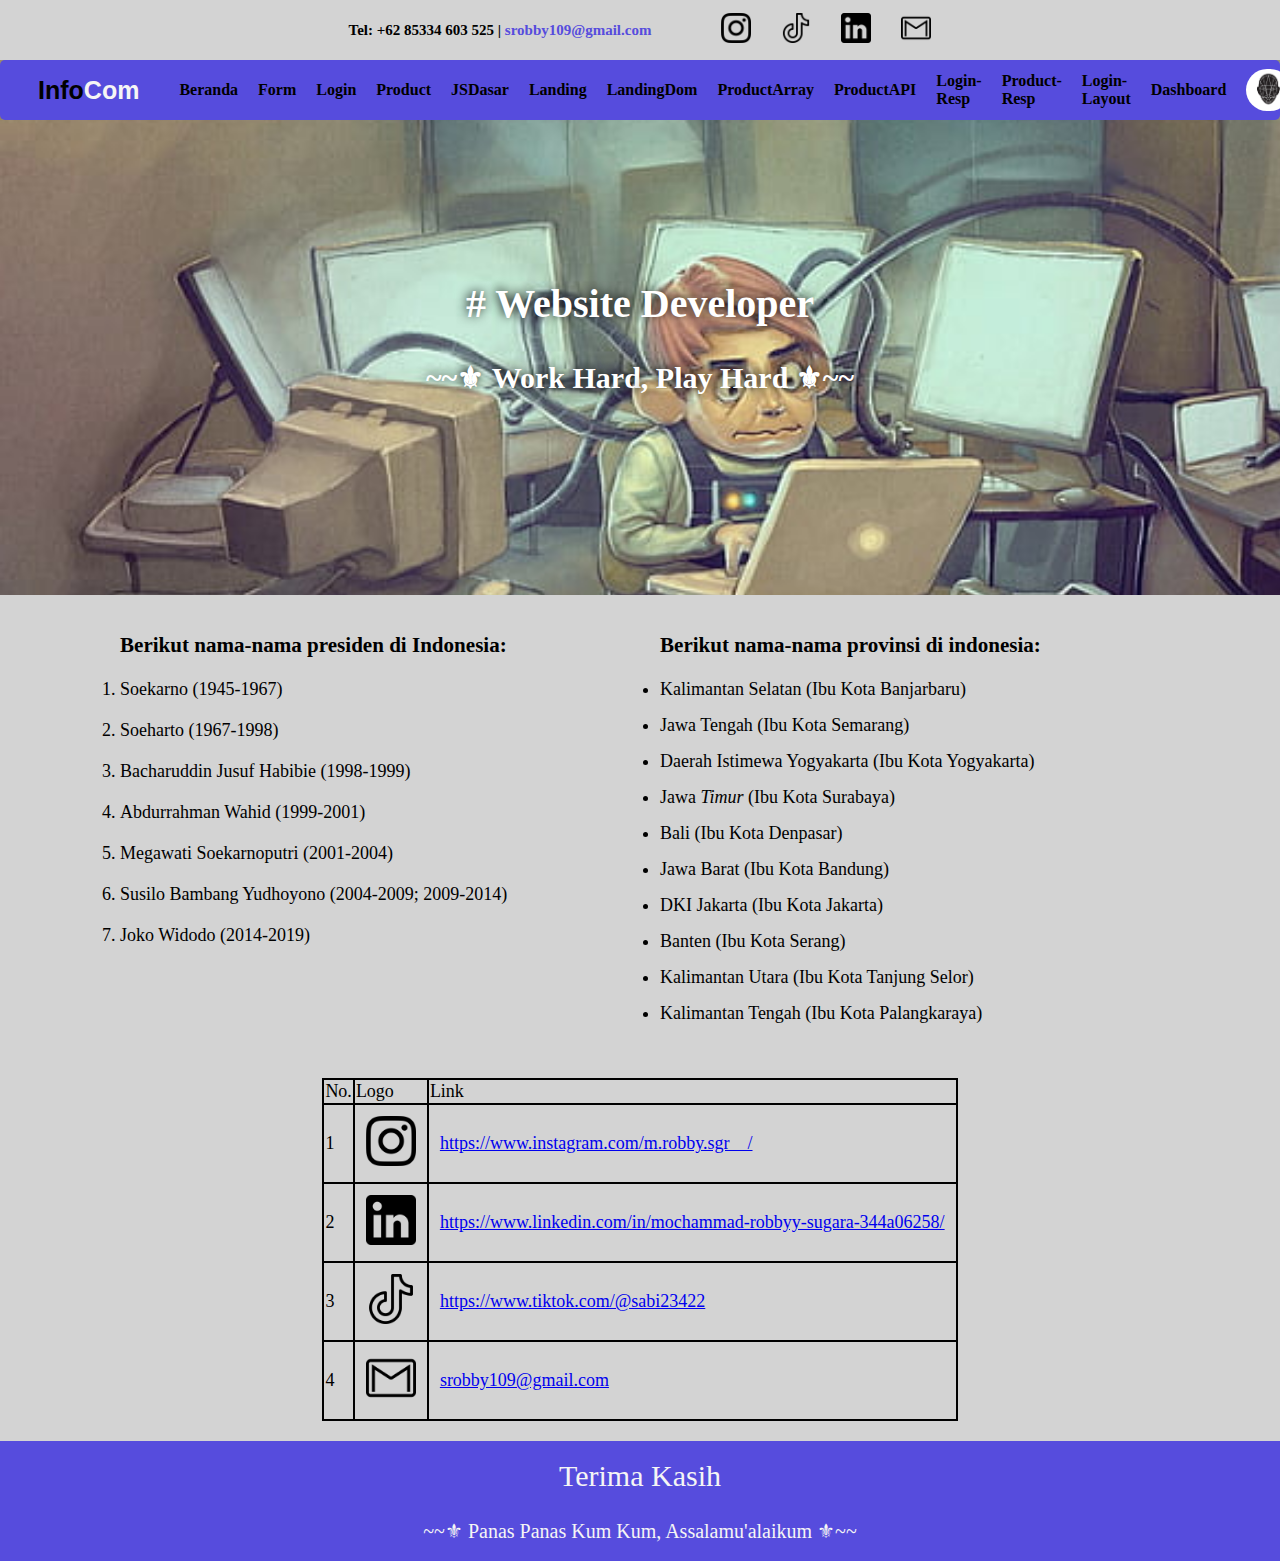
<file: index.html>
<!DOCTYPE html>
<html lang="en">
  <head>
    <meta charset="UTF-8" />
    <meta http-equiv="X-UA-Compatible" content="IE=edge" />
    <meta name="viewport" content="width=device-width, initial-scale=1.0" />
    <link rel="stylesheet" href="asset/style.css" />
    <title>Homepage</title>
  </head>
  <body>
    <div>
      <nav>
        <div class="akun">
          <div class="tel">
            <span
              >Tel: +62 85334 603 525 |
              <a href="mailto:srobby109@gmail.com">srobby109@gmail.com</a></span
            >
            <ul>
              <li>
                <a href="https://www.instagram.com/m.robby.sgr__/"
                  ><img src="asset/img/instagram.png" alt=""
                /></a>
              </li>
              <li>
                <a href="https://www.tiktok.com/@sabi23422"
                  ><img src="asset/img/tiktok.png" alt=""
                /></a>
              </li>
              <li>
                <a
                  href="https://www.linkedin.com/in/mochammad-robbyy-sugara-344a06258/"
                  ><img src="asset/img/linked.png" alt=""
                /></a>
              </li>
              <li>
                <a href="mailto:srobby109@gmail.com"
                  ><img src="asset/img/gmail.png" alt="..."
                /></a>
              </li>
            </ul>
          </div>
        </div>
      </nav>
      <div class="nav">
        <nav class="navigasi">
          <div class="nama">
            <div class="firstname">Info</div>
            <div class="lastname">Com</div>
          </div>
          <ul class="atasan">
            <li><a href="index.html" class="beranda">Beranda</a></li>
            <li><a href="pages/form.html" class="beranda">Form</a></li>
            <li><a href="pages/login.html" class="beranda">Login</a></li>
            <li><a href="pages/product.html" class="beranda">Product</a></li>
            <li><a href="pages/jsdasar.html" class="beranda">JSDasar</a></li>
            <li><a href="pages/landing.html" class="beranda">Landing</a></li>
            <li>
              <a href="pages/landingdom.html" class="beranda">LandingDom</a>
            </li>
            <li>
              <a href="pages/productarray.html" class="beranda">ProductArray</a>
            </li>
            <li>
              <a href="pages/productapi.html" class="beranda">ProductAPI</a>
            </li>
            <li>
              <a href="pages/login-responsive.html" class="beranda"
                >Login-Resp</a
              >
            </li>
            <li>
              <a href="pages/product-responsive.html" class="beranda"
                >Product-Resp</a
              >
            </li>
            <li>
              <a href="pages/login-v2.html" class="beranda">Login-Layout</a>
            </li>
            <li>
              <a href="dashboard.html" class="beranda">Dashboard</a>
            </li>

            <li><img src="asset/img/informatika.jfif" alt="..." /></li>
          </ul>
        </nav>
      </div>
    </div>
    <div class="home">
      <div class="judul">
        <h2># Website Developer</h2>
        <p class="desc">
          ~~&#9884; <strong>Work Hard</strong>, Play Hard &#9884;~~
        </p>
      </div>
      <div class="deskripsi">
        <div class="deskripsi1">
          <ol class="deskripsi2">
            <h3 class="presiden">Berikut nama-nama presiden di Indonesia:</h3>
            <br />
            <li>Soekarno (1945-1967)</li>
            <li>Soeharto (1967-1998)</li>
            <li>Bacharuddin Jusuf Habibie (1998-1999)</li>
            <li>Abdurrahman Wahid (1999-2001)</li>
            <li>Megawati Soekarnoputri (2001-2004)</li>
            <li>Susilo Bambang Yudhoyono (2004-2009; 2009-2014)</li>
            <li>Joko Widodo (2014-2019)</li>
          </ol>
          <ul class="deskripsi3">
            <h3 class="presiden">Berikut nama-nama provinsi di indonesia:</h3>
            <br />
            <li>Kalimantan Selatan (Ibu Kota Banjarbaru)</li>
            <li>Jawa Tengah (Ibu Kota Semarang)</li>
            <li>Daerah Istimewa Yogyakarta (Ibu Kota Yogyakarta)</li>
            <li>Jawa <i>Timur</i> (Ibu Kota Surabaya)</li>
            <li>Bali (Ibu Kota Denpasar)</li>
            <li>Jawa Barat (Ibu Kota Bandung)</li>
            <li>DKI Jakarta (Ibu Kota Jakarta)</li>
            <li>Banten (Ibu Kota Serang)</li>
            <li>Kalimantan Utara (Ibu Kota Tanjung Selor)</li>
            <li>Kalimantan Tengah (Ibu Kota Palangkaraya)</li>
          </ul>
        </div>
        <br />
        <div>
          <center>
            <table border="1">
              <thead>
                <tr>
                  <td>No.</td>
                  <td>Logo</td>
                  <td>Link</td>
                </tr>
              </thead>
              <tbody>
                <tr>
                  <td>1</td>
                  <td>
                    <img
                      src="asset/img/instagram.png"
                      alt=""
                      width="50px"
                      class="isian"
                    />
                  </td>
                  <td>
                    <a
                      href="https://www.instagram.com/m.robby.sgr__/"
                      class="isian"
                      >https://www.instagram.com/m.robby.sgr__/</a
                    >
                  </td>
                </tr>
                <tr>
                  <td>2</td>
                  <td>
                    <img
                      src="asset/img/linked.png"
                      alt=""
                      width="50px"
                      class="isian"
                    />
                  </td>
                  <td>
                    <a
                      href="https://www.linkedin.com/in/mochammad-robbyy-sugara-344a06258/"
                      class="isian"
                      >https://www.linkedin.com/in/mochammad-robbyy-sugara-344a06258/</a
                    >
                  </td>
                </tr>
                <tr>
                  <td>3</td>
                  <td>
                    <img
                      src="asset/img/tiktok.png"
                      alt=""
                      width="50px"
                      class="isian"
                    />
                  </td>
                  <td>
                    <a href="https://www.tiktok.com/@sabi23422" class="isian"
                      >https://www.tiktok.com/@sabi23422</a
                    >
                  </td>
                </tr>
                <tr>
                  <td>4</td>
                  <td>
                    <img
                      src="asset/img/gmail.png"
                      alt=""
                      width="50px"
                      class="isian"
                    />
                  </td>
                  <td>
                    <a href="mailto:srobby109@gmail.com" class="isian"
                      >srobby109@gmail.com</a
                    >
                  </td>
                </tr>
              </tbody>
            </table>
          </center>
        </div>
      </div>
    </div>

    <div class="akhiran0">
      <p class="akhiran">Terima Kasih</p>
      <p class="akhiran1">
        ~~&#9884; Panas Panas Kum Kum, Assalamu'alaikum &#9884;~~
      </p>
    </div>
  </body>
</html>
</file>
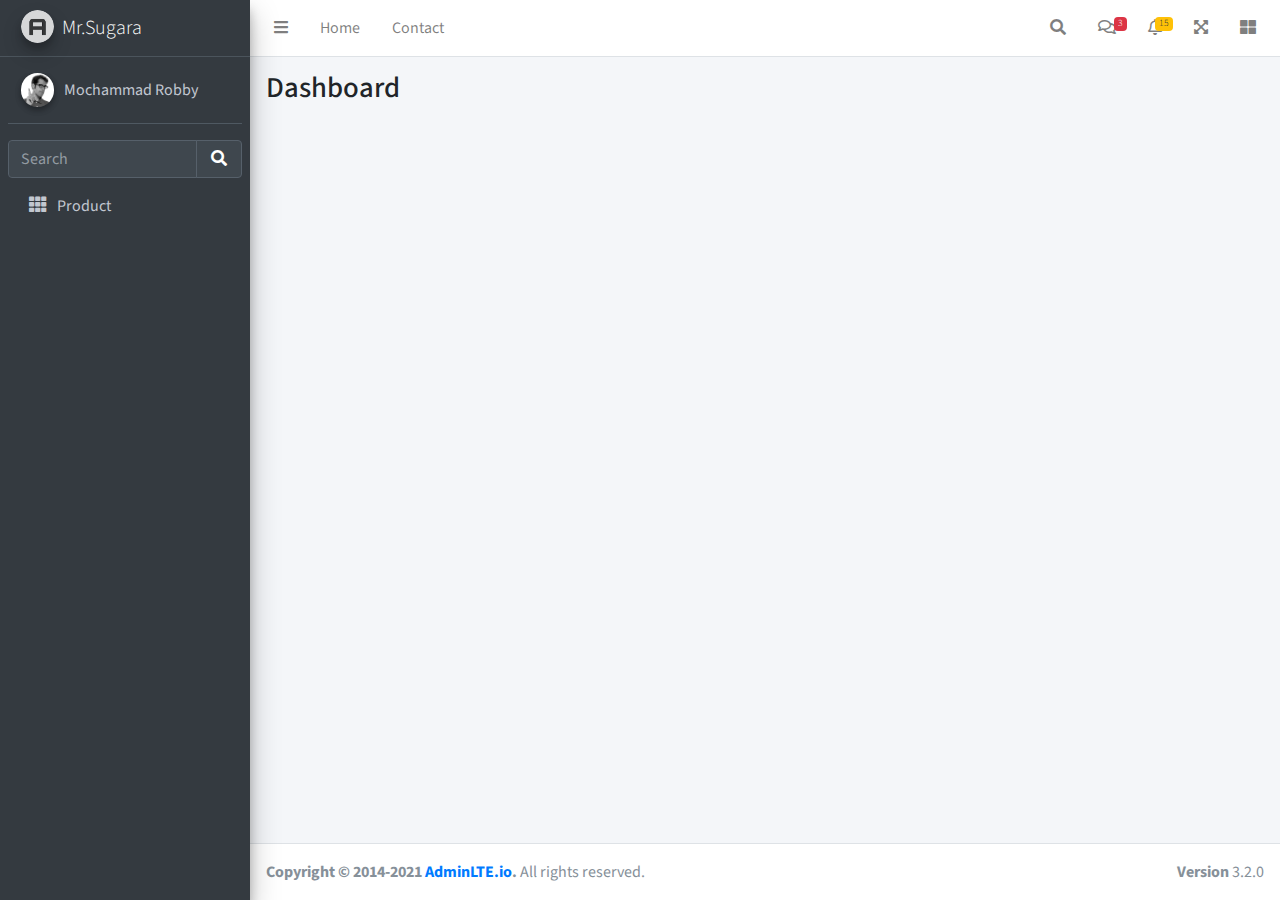
<file: dashboard.html>
<!DOCTYPE html>
<html lang="en">
  <head>
    <meta charset="utf-8" />
    <meta name="viewport" content="width=device-width, initial-scale=1" />
    <title>AdminLTE 3 | Dashboard 3</title>

    <!-- Google Font: Source Sans Pro -->
    <link
      rel="stylesheet"
      href="https://fonts.googleapis.com/css?family=Source+Sans+Pro:300,400,400i,700&display=fallback"
    />
    <!-- Font Awesome Icons -->
    <link rel="stylesheet" href="plugins/fontawesome-free/css/all.min.css" />
    <!-- IonIcons -->
    <link
      rel="stylesheet"
      href="https://code.ionicframework.com/ionicons/2.0.1/css/ionicons.min.css"
    />
    <!-- Theme style -->
    <link rel="stylesheet" href="dist/css/adminlte.min.css" />
  </head>
  <!--
`body` tag options:

  Apply one or more of the following classes to to the body tag
  to get the desired effect

  * sidebar-collapse
  * sidebar-mini
-->
  <body class="hold-transition sidebar-mini">
    <div class="wrapper">
      <!-- Navbar -->
      <nav class="main-header navbar navbar-expand navbar-white navbar-light">
        <!-- Left navbar links -->
        <ul class="navbar-nav">
          <li class="nav-item">
            <a class="nav-link" data-widget="pushmenu" href="#" role="button"
              ><i class="fas fa-bars"></i
            ></a>
          </li>
          <li class="nav-item d-none d-sm-inline-block">
            <a href="index3.html" class="nav-link">Home</a>
          </li>
          <li class="nav-item d-none d-sm-inline-block">
            <a href="#" class="nav-link">Contact</a>
          </li>
        </ul>

        <!-- Right navbar links -->
        <ul class="navbar-nav ml-auto">
          <!-- Navbar Search -->
          <li class="nav-item">
            <a
              class="nav-link"
              data-widget="navbar-search"
              href="#"
              role="button"
            >
              <i class="fas fa-search"></i>
            </a>
            <div class="navbar-search-block">
              <form class="form-inline">
                <div class="input-group input-group-sm">
                  <input
                    class="form-control form-control-navbar"
                    type="search"
                    placeholder="Search"
                    aria-label="Search"
                  />
                  <div class="input-group-append">
                    <button class="btn btn-navbar" type="submit">
                      <i class="fas fa-search"></i>
                    </button>
                    <button
                      class="btn btn-navbar"
                      type="button"
                      data-widget="navbar-search"
                    >
                      <i class="fas fa-times"></i>
                    </button>
                  </div>
                </div>
              </form>
            </div>
          </li>

          <!-- Messages Dropdown Menu -->
          <li class="nav-item dropdown">
            <a class="nav-link" data-toggle="dropdown" href="#">
              <i class="far fa-comments"></i>
              <span class="badge badge-danger navbar-badge">3</span>
            </a>
            <div class="dropdown-menu dropdown-menu-lg dropdown-menu-right">
              <a href="#" class="dropdown-item">
                <!-- Message Start -->
                <div class="media">
                  <img
                    src="dist/img/user1-128x128.jpg"
                    alt="User Avatar"
                    class="img-size-50 mr-3 img-circle"
                  />
                  <div class="media-body">
                    <h3 class="dropdown-item-title">
                      Brad Diesel
                      <span class="float-right text-sm text-danger"
                        ><i class="fas fa-star"></i
                      ></span>
                    </h3>
                    <p class="text-sm">Call me whenever you can...</p>
                    <p class="text-sm text-muted">
                      <i class="far fa-clock mr-1"></i> 4 Hours Ago
                    </p>
                  </div>
                </div>
                <!-- Message End -->
              </a>
              <div class="dropdown-divider"></div>
              <a href="#" class="dropdown-item">
                <!-- Message Start -->
                <div class="media">
                  <img
                    src="dist/img/user8-128x128.jpg"
                    alt="User Avatar"
                    class="img-size-50 img-circle mr-3"
                  />
                  <div class="media-body">
                    <h3 class="dropdown-item-title">
                      John Pierce
                      <span class="float-right text-sm text-muted"
                        ><i class="fas fa-star"></i
                      ></span>
                    </h3>
                    <p class="text-sm">I got your message bro</p>
                    <p class="text-sm text-muted">
                      <i class="far fa-clock mr-1"></i> 4 Hours Ago
                    </p>
                  </div>
                </div>
                <!-- Message End -->
              </a>
              <div class="dropdown-divider"></div>
              <a href="#" class="dropdown-item">
                <!-- Message Start -->
                <div class="media">
                  <img
                    src="dist/img/user3-128x128.jpg"
                    alt="User Avatar"
                    class="img-size-50 img-circle mr-3"
                  />
                  <div class="media-body">
                    <h3 class="dropdown-item-title">
                      Nora Silvester
                      <span class="float-right text-sm text-warning"
                        ><i class="fas fa-star"></i
                      ></span>
                    </h3>
                    <p class="text-sm">The subject goes here</p>
                    <p class="text-sm text-muted">
                      <i class="far fa-clock mr-1"></i> 4 Hours Ago
                    </p>
                  </div>
                </div>
                <!-- Message End -->
              </a>
              <div class="dropdown-divider"></div>
              <a href="#" class="dropdown-item dropdown-footer"
                >See All Messages</a
              >
            </div>
          </li>
          <!-- Notifications Dropdown Menu -->
          <li class="nav-item dropdown">
            <a class="nav-link" data-toggle="dropdown" href="#">
              <i class="far fa-bell"></i>
              <span class="badge badge-warning navbar-badge">15</span>
            </a>
            <div class="dropdown-menu dropdown-menu-lg dropdown-menu-right">
              <span class="dropdown-item dropdown-header"
                >15 Notifications</span
              >
              <div class="dropdown-divider"></div>
              <a href="#" class="dropdown-item">
                <i class="fas fa-envelope mr-2"></i> 4 new messages
                <span class="float-right text-muted text-sm">3 mins</span>
              </a>
              <div class="dropdown-divider"></div>
              <a href="#" class="dropdown-item">
                <i class="fas fa-users mr-2"></i> 8 friend requests
                <span class="float-right text-muted text-sm">12 hours</span>
              </a>
              <div class="dropdown-divider"></div>
              <a href="#" class="dropdown-item">
                <i class="fas fa-file mr-2"></i> 3 new reports
                <span class="float-right text-muted text-sm">2 days</span>
              </a>
              <div class="dropdown-divider"></div>
              <a href="#" class="dropdown-item dropdown-footer"
                >See All Notifications</a
              >
            </div>
          </li>
          <li class="nav-item">
            <a class="nav-link" data-widget="fullscreen" href="#" role="button">
              <i class="fas fa-expand-arrows-alt"></i>
            </a>
          </li>
          <li class="nav-item">
            <a
              class="nav-link"
              data-widget="control-sidebar"
              data-slide="true"
              href="#"
              role="button"
            >
              <i class="fas fa-th-large"></i>
            </a>
          </li>
        </ul>
      </nav>
      <!-- /.navbar -->

      <!-- Main Sidebar Container -->
      <aside class="main-sidebar sidebar-dark-primary elevation-4">
        <!-- Brand Logo -->
        <a href="index3.html" class="brand-link">
          <img
            src="dist/img/AdminLTELogo.png"
            alt="AdminLTE Logo"
            class="brand-image img-circle elevation-3"
            style="opacity: 0.8"
          />
          <span class="brand-text font-weight-light">Mr.Sugara</span>
        </a>

        <!-- Sidebar -->
        <div class="sidebar">
          <!-- Sidebar user panel (optional) -->
          <div class="user-panel mt-3 pb-3 mb-3 d-flex">
            <div class="image">
              <img
                src="dist/img/user2-160x160.jpg"
                class="img-circle elevation-2"
                alt="User Image"
              />
            </div>
            <div class="info">
              <a href="#" class="d-block">Mochammad Robby</a>
            </div>
          </div>

          <!-- SidebarSearch Form -->
          <div class="form-inline">
            <div class="input-group" data-widget="sidebar-search">
              <input
                class="form-control form-control-sidebar"
                type="search"
                placeholder="Search"
                aria-label="Search"
              />
              <div class="input-group-append">
                <button class="btn btn-sidebar">
                  <i class="fas fa-search fa-fw"></i>
                </button>
              </div>
            </div>
          </div>

          <!-- Sidebar Menu -->
          <nav class="mt-2">
            <ul
              class="nav nav-pills nav-sidebar flex-column"
              data-widget="treeview"
              role="menu"
              data-accordion="false"
            >
              <!-- Add icons to the links using the .nav-icon class
               with font-awesome or any other icon font library -->

              <li class="nav-item">
                <a href="pages/newproduct.html" class="nav-link">
                  <i class="nav-icon fas fa-th"></i>
                  <p>Product</p>
                </a>
              </li>
            </ul>
          </nav>
          <!-- /.sidebar-menu -->
        </div>
        <!-- /.sidebar -->
      </aside>

      <!-- Content Wrapper. Contains page content -->
      <div class="content-wrapper">
        <!-- Content Header (Page header) -->
        <div class="content-header">
          <div class="container-fluid">
            <div class="row mb-2">
              <div class="col-sm-6">
                <h1 class="m-0">Dashboard</h1>
              </div>
              <!-- /.col -->
              <!-- <div class="col-sm-6">
            <ol class="breadcrumb float-sm-right">
              <li class="breadcrumb-item"><a href="#">Home</a></li>
              <li class="breadcrumb-item active">Dashboard v3</li>
            </ol>
          </div> -->
            </div>
            <!-- /.row -->
          </div>
          <!-- /.container-fluid -->
        </div>
        <!-- /.content-header -->

        <!-- Main content -->
        <div class="content">
          <div class="container-fluid">
            <!-- /.row -->
          </div>
          <!-- /.container-fluid -->
        </div>
        <!-- /.content -->
      </div>
      <!-- /.content-wrapper -->

      <!-- Control Sidebar -->
      <aside class="control-sidebar control-sidebar-dark">
        <!-- Control sidebar content goes here -->
      </aside>
      <!-- /.control-sidebar -->

      <!-- Main Footer -->
      <footer class="main-footer">
        <strong
          >Copyright &copy; 2014-2021
          <a href="https://adminlte.io">AdminLTE.io</a>.</strong
        >
        All rights reserved.
        <div class="float-right d-none d-sm-inline-block">
          <b>Version</b> 3.2.0
        </div>
      </footer>
    </div>
    <!-- ./wrapper -->

    <!-- REQUIRED SCRIPTS -->

    <!-- jQuery -->
    <script src="plugins/jquery/jquery.min.js"></script>
    <!-- Bootstrap -->
    <script src="plugins/bootstrap/js/bootstrap.bundle.min.js"></script>
    <!-- AdminLTE -->
    <script src="dist/js/adminlte.js"></script>

    <!-- OPTIONAL SCRIPTS -->
    <script src="plugins/chart.js/Chart.min.js"></script>
    <!-- AdminLTE for demo purposes -->
    <script src="dist/js/demo.js"></script>
    <!-- AdminLTE dashboard demo (This is only for demo purposes) -->
    <script src="dist/js/pages/dashboard3.js"></script>
  </body>
</html>
</file>
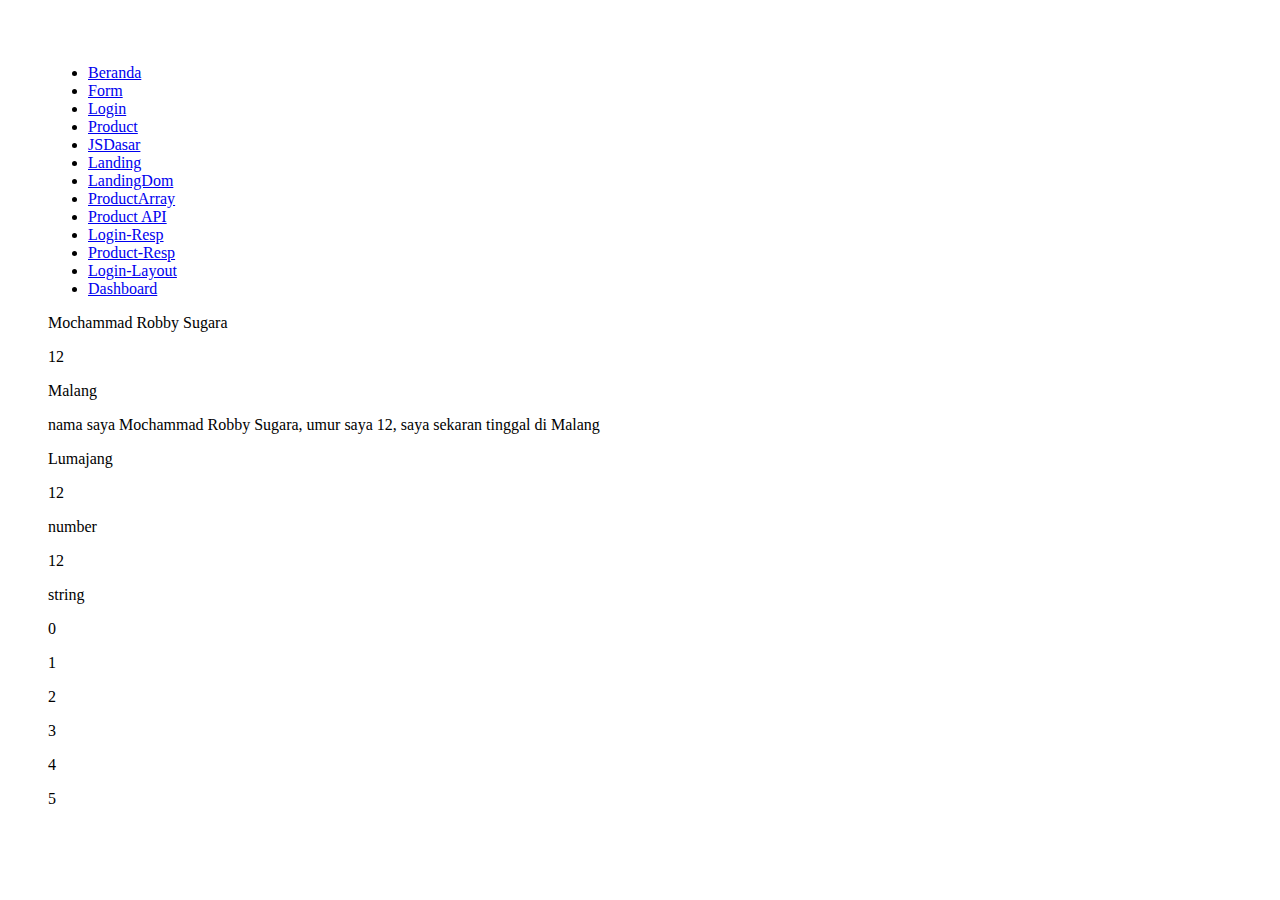
<file: pages/jsdasar.html>
<!DOCTYPE html>
<html lang="en">
  <head>
    <meta charset="UTF-8" />
    <meta name="viewport" content="width=device-width, initial-scale=1.0" />
    <title>Document</title>
    <style>
      body {
        padding: 40px;
      }
    </style>
  </head>
  <body>
    <ul class="atasan">
      <li><a href="../index.html" class="beranda">Beranda</a></li>
      <li><a href="../pages/form.html" class="beranda">Form</a></li>
      <li><a href="../pages/login.html" class="beranda">Login</a></li>
      <li><a href="../pages/product.html" class="beranda">Product</a></li>
      <li><a href="../pages/jsdasar.html" class="beranda">JSDasar</a></li>
      <li><a href="../pages/landing.html" class="beranda">Landing</a></li>
      <li>
        <a href="../pages/landingdom.html" class="beranda">LandingDom</a>
      </li>
      <li>
        <a href="../pages/productarray.html" class="beranda">ProductArray</a>
      </li>

      <li>
        <a href="../pages/productapi.html" class="beranda">Product API</a>
      </li>
      <li>
        <a href="../pages/login-responsive.html" class="beranda">Login-Resp</a>
      </li>
      <li>
        <a href="../pages/product-responsive.html" class="beranda"
          >Product-Resp</a
        >
      </li>
      <li>
        <a href="../pages/login-v2.html" class="beranda">Login-Layout</a>
      </li>
      <li>
        <a href="../dashboard.html" class="beranda">Dashboard</a>
      </li>
    </ul>

    <script src="../asset/js/jsdasar.js"></script>
  </body>
</html>
</file>
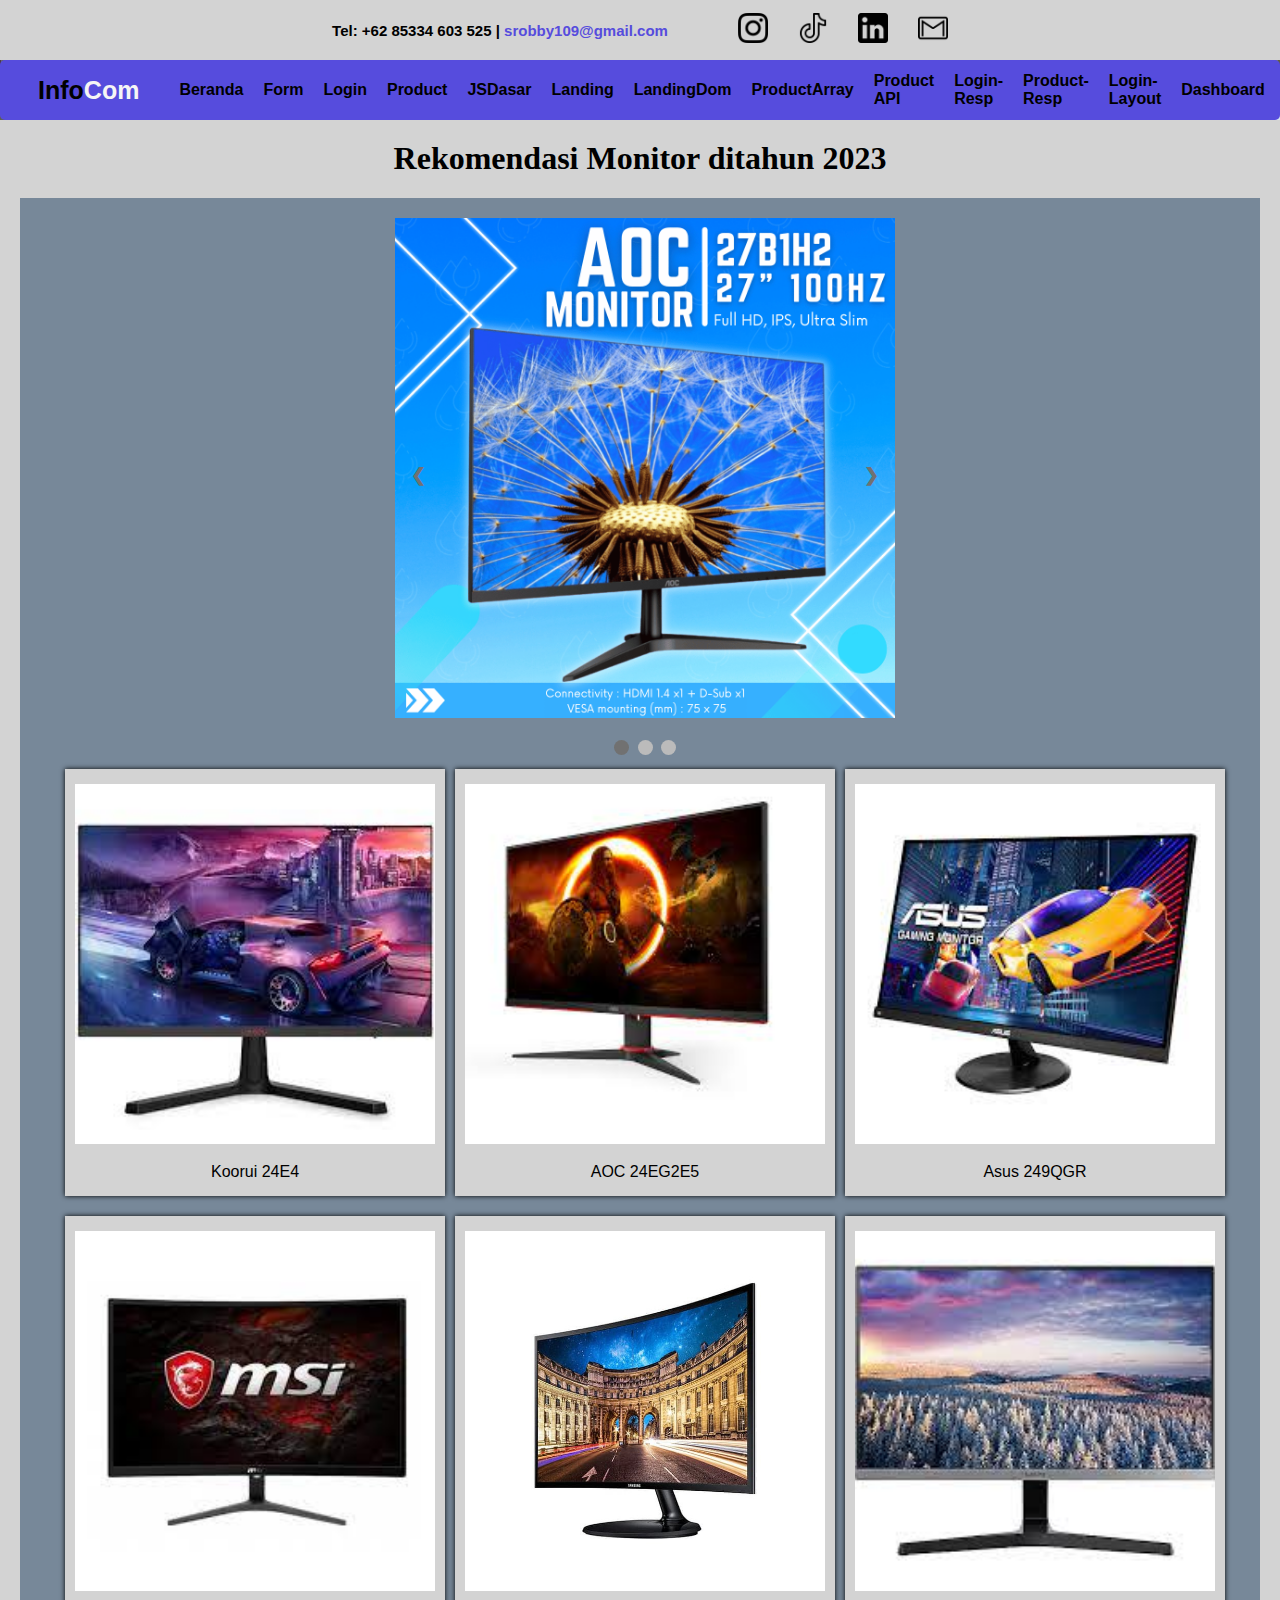
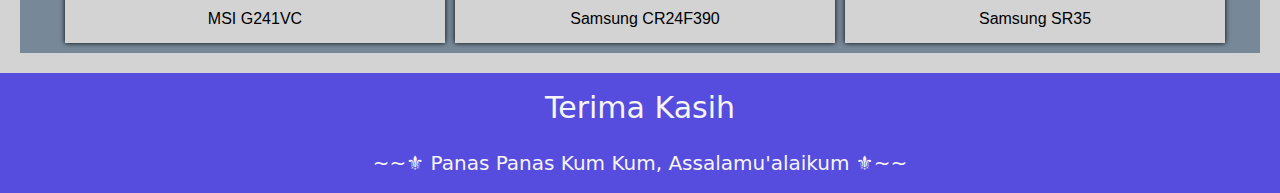
<file: pages/landing.html>
<!DOCTYPE html>
<html lang="en">
  <head>
    <meta charset="UTF-8" />
    <meta http-equiv="X-UA-Compatible" content="IE=edge" />
    <meta name="viewport" content="width=device-width, initial-scale=1.0" />
    <link rel="stylesheet" href="../asset/landing.css" />
    <title>Homepage</title>
  </head>
  <body>
    <div>
      <nav>
        <div class="akun">
          <div class="tel">
            <span
              >Tel: +62 85334 603 525 |
              <a href="mailto:srobby109@gmail.com">srobby109@gmail.com</a></span
            >
            <ul>
              <li>
                <a href="https://www.instagram.com/m.robby.sgr__/"
                  ><img src="../asset/img/instagram.png" alt="" class="top"
                /></a>
              </li>
              <li>
                <a href="https://www.tiktok.com/@sabi23422"
                  ><img src="../asset/img/tiktok.png" alt="" class="top"
                /></a>
              </li>
              <li>
                <a
                  href="https://www.linkedin.com/in/mochammad-robbyy-sugara-344a06258/"
                  ><img src="../asset/img/linked.png" alt="" class="top"
                /></a>
              </li>
              <li>
                <a href="mailto:srobby109@gmail.com"
                  ><img src="../asset/img/gmail.png" alt="..." class="top"
                /></a>
              </li>
            </ul>
          </div>
        </div>
      </nav>
      <nav class="navigasi">
        <div class="nama">
          <div class="firstname">Info</div>
          <div class="lastname">Com</div>
        </div>
        <ul class="atasan">
          <li><a href="../index.html" class="top1">Beranda</a></li>
          <li><a href="../pages/form.html" class="top1">Form</a></li>
          <li><a href="../pages/login.html" class="top1">Login</a></li>
          <li><a href="../pages/product.html" class="top1">Product</a></li>
          <li><a href="../pages/jsdasar.html" class="beranda">JSDasar</a></li>
          <li><a href="../pages/landing.html" class="beranda">Landing</a></li>
          <li>
            <a href="../pages/landingdom.html" class="beranda">LandingDom</a>
          </li>
          <li>
            <a href="../pages/productarray.html" class="beranda"
              >ProductArray</a
            >
          </li>

          <li>
            <a href="../pages/productapi.html" class="beranda">Product API</a>
          </li>
          <li>
            <a href="../pages/login-responsive.html" class="beranda"
              >Login-Resp</a
            >
          </li>
          <li>
            <a href="../pages/product-responsive.html" class="beranda"
              >Product-Resp</a
            >
          </li>
          <li>
            <a href="../pages/login-v2.html" class="beranda">Login-Layout</a>
          </li>
          <li>
            <a href="../dashboard.html" class="beranda">Dashboard</a>
          </li>
          <li>
            <img src="../asset/img/informatika.jfif" alt="..." class="top1" />
          </li>
        </ul>
      </nav>
    </div>
    <div class="template">
      <div>
        <h1 class="h1">Rekomendasi Monitor ditahun 2023</h1>
      </div>
      <div class="list">
        <div class="slideshow-container">
          <div class="mySlides fade">
            <img src="../asset/img/aoc.png" style="width: 100%" />
          </div>

          <div class="mySlides fade">
            <img src="../asset/img/samsung.jpg" style="width: 100%" />
          </div>

          <div class="mySlides fade">
            <img src="../asset/img/lg.avif" style="width: 100%" />
          </div>

          <a class="prev" onclick="plusSlides(-1)">&#10094;</a>
          <a class="next" onclick="plusSlides(1)">&#10095;</a>
        </div>
        <br />

        <div style="text-align: center">
          <span class="dot" onclick="currentSlide(1)"></span>
          <span class="dot" onclick="currentSlide(2)"></span>
          <span class="dot" onclick="currentSlide(3)"></span>
        </div>

        <div class="satuan">
          <div class="border">
            <img src="../asset/img/koorui.jpeg" alt="..." class="img" />
            <div class="desc1">Koorui 24E4</div>
          </div>
          <div class="border">
            <img src="../asset/img/aoc24eg2e5.jpeg" alt="..." class="img" />
            <div class="desc1">AOC 24EG2E5</div>
          </div>
          <div class="border">
            <img src="../asset/img/asus249qgr.jpeg" alt="..." class="img" />
            <div class="desc1">Asus 249QGR</div>
          </div>
          <div class="border">
            <img src="../asset/img/msig241vc.jpeg" alt="..." class="img" />
            <div class="desc1">MSI G241VC</div>
          </div>
          <div class="border">
            <img
              src="../asset/img/samsungcr24f390.jpeg"
              alt="..."
              class="img"
            />
            <div class="desc1">Samsung CR24F390</div>
          </div>
          <div class="border">
            <img src="../asset/img/samsungsr35.jpeg" alt="..." class="img" />
            <div class="desc1">Samsung SR35</div>
          </div>
        </div>
      </div>
    </div>

    <div class="akhiran0">
      <p class="akhiran">Terima Kasih</p>
      <p class="akhiran1">
        ~~&#9884; Panas Panas Kum Kum, Assalamu'alaikum &#9884;~~
      </p>
    </div>
    <script src="../asset/js/landing.js"></script>
  </body>
</html>
</file>
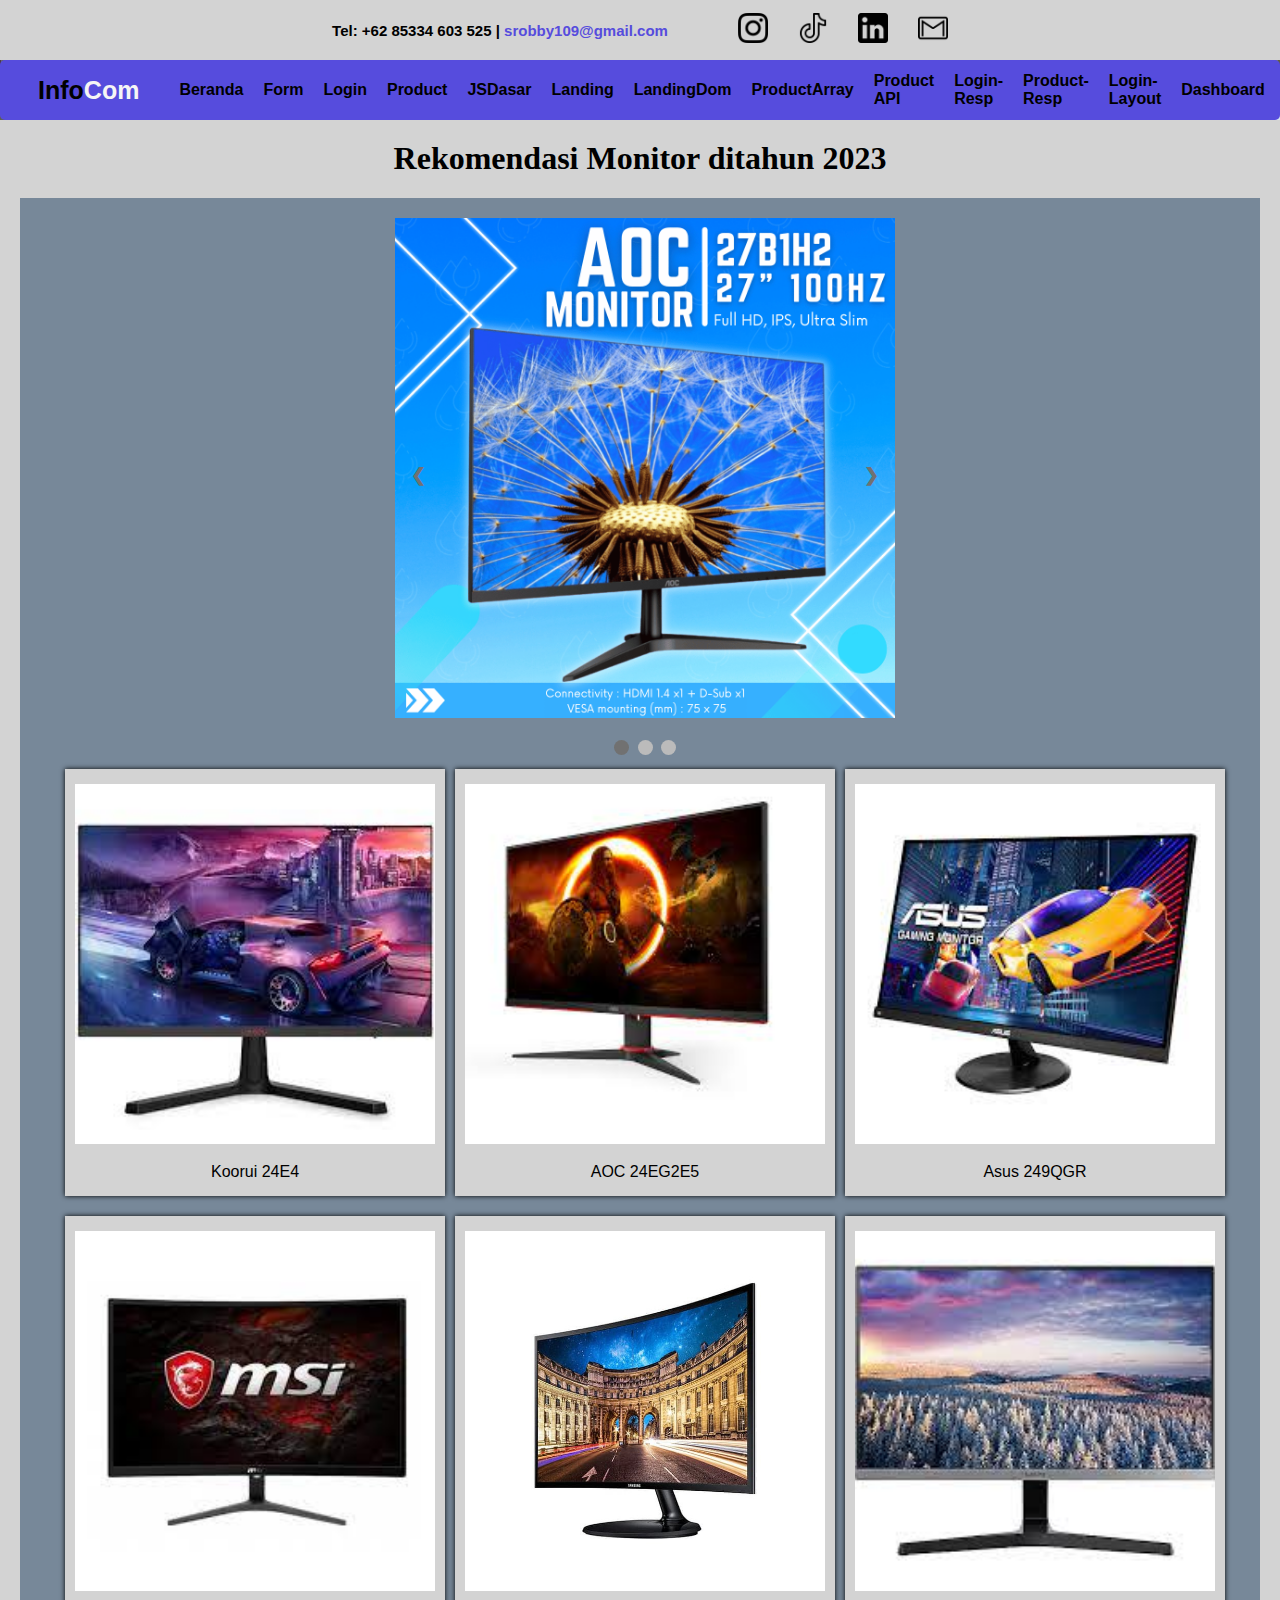
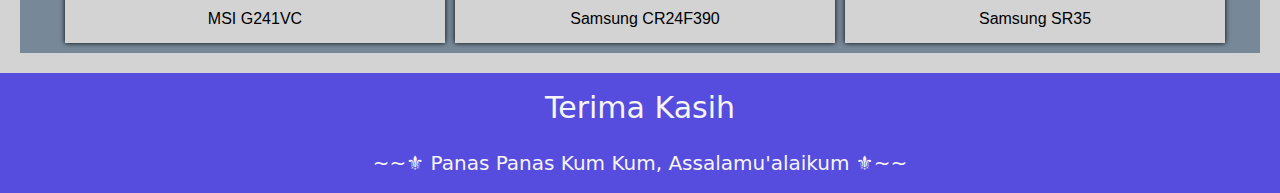
<file: pages/landingdom.html>
<!DOCTYPE html>
<html lang="en">
  <head>
    <meta charset="UTF-8" />
    <meta http-equiv="X-UA-Compatible" content="IE=edge" />
    <meta name="viewport" content="width=device-width, initial-scale=1.0" />
    <link rel="stylesheet" href="../asset/landingdom.css" />
    <title>Homepage</title>
  </head>
  <body>
    <div>
      <nav>
        <div class="akun">
          <div class="tel">
            <span
              >Tel: +62 85334 603 525 |
              <a href="mailto:srobby109@gmail.com">srobby109@gmail.com</a></span
            >
            <ul>
              <li>
                <a href="https://www.instagram.com/m.robby.sgr__/"
                  ><img src="../asset/img/instagram.png" alt="" class="top"
                /></a>
              </li>
              <li>
                <a href="https://www.tiktok.com/@sabi23422"
                  ><img src="../asset/img/tiktok.png" alt="" class="top"
                /></a>
              </li>
              <li>
                <a
                  href="https://www.linkedin.com/in/mochammad-robbyy-sugara-344a06258/"
                  ><img src="../asset/img/linked.png" alt="" class="top"
                /></a>
              </li>
              <li>
                <a href="mailto:srobby109@gmail.com"
                  ><img src="../asset/img/gmail.png" alt="..." class="top"
                /></a>
              </li>
            </ul>
          </div>
        </div>
      </nav>
      <nav class="navigasi">
        <div class="nama">
          <div class="firstname">Info</div>
          <div class="lastname">Com</div>
        </div>
        <ul class="atasan">
          <li><a href="../index.html" class="top1">Beranda</a></li>
          <li><a href="../pages/form.html" class="top1">Form</a></li>
          <li><a href="../pages/login.html" class="top1">Login</a></li>
          <li><a href="../pages/product.html" class="top1">Product</a></li>
          <li><a href="../pages/jsdasar.html" class="beranda">JSDasar</a></li>
          <li><a href="../pages/landing.html" class="beranda">Landing</a></li>
          <li>
            <a href="../pages/landingdom.html" class="beranda">LandingDom</a>
          </li>
          <li>
            <a href="../pages/productarray.html" class="beranda"
              >ProductArray</a
            >
          </li>

          <li>
            <a href="../pages/productapi.html" class="beranda">Product API</a>
          </li>
          <li>
            <a href="../pages/login-responsive.html" class="beranda"
              >Login-Resp</a
            >
          </li>
          <li>
            <a href="../pages/product-responsive.html" class="beranda"
              >Product-Resp</a
            >
          </li>
          <li>
            <a href="../pages/login-v2.html" class="beranda">Login-Layout</a>
          </li>
          <li>
            <a href="../dashboard.html" class="beranda">Dashboard</a>
          </li>
          <li>
            <img src="../asset/img/informatika.jfif" alt="..." class="top1" />
          </li>
        </ul>
      </nav>
    </div>
    <div class="template">
      <div>
        <h1 class="h1">Rekomendasi Monitor ditahun 2023</h1>
      </div>
      <div class="list">
        <div class="slideshow-container">
          <div class="mySlides fade">
            <img src="../asset/img/aoc.png" style="width: 100%" />
          </div>

          <div class="mySlides fade">
            <img src="../asset/img/samsung.jpg" style="width: 100%" />
          </div>

          <div class="mySlides fade">
            <img src="../asset/img/lg.avif" style="width: 100%" />
          </div>

          <a class="prev" onclick="plusSlides(-1)">&#10094;</a>
          <a class="next" onclick="plusSlides(1)">&#10095;</a>
        </div>
        <br />

        <div style="text-align: center">
          <span class="dot" onclick="currentSlide(1)"></span>
          <span class="dot" onclick="currentSlide(2)"></span>
          <span class="dot" onclick="currentSlide(3)"></span>
        </div>

        <div class="satuan">
          <div class="border">
            <img src="../asset/img/koorui.jpeg" alt="..." class="img" />
            <div class="desc1">Koorui 24E4</div>
          </div>
          <div class="border">
            <img src="../asset/img/aoc24eg2e5.jpeg" alt="..." class="img" />
            <div class="desc1">AOC 24EG2E5</div>
          </div>
          <div class="border">
            <img src="../asset/img/asus249qgr.jpeg" alt="..." class="img" />
            <div class="desc1">Asus 249QGR</div>
          </div>
          <div class="border">
            <img src="../asset/img/msig241vc.jpeg" alt="..." class="img" />
            <div class="desc1">MSI G241VC</div>
          </div>
          <div class="border">
            <img
              src="../asset/img/samsungcr24f390.jpeg"
              alt="..."
              class="img"
            />
            <div class="desc1">Samsung CR24F390</div>
          </div>
          <div class="border">
            <img src="../asset/img/samsungsr35.jpeg" alt="..." class="img" />
            <div class="desc1">Samsung SR35</div>
          </div>
        </div>
      </div>
    </div>

    <div class="akhiran0">
      <p class="akhiran">Terima Kasih</p>
      <p class="akhiran1">
        ~~&#9884; Panas Panas Kum Kum, Assalamu'alaikum &#9884;~~
      </p>
    </div>
    <script src="../asset/js/landingdom.js"></script>
  </body>
</html>
</file>
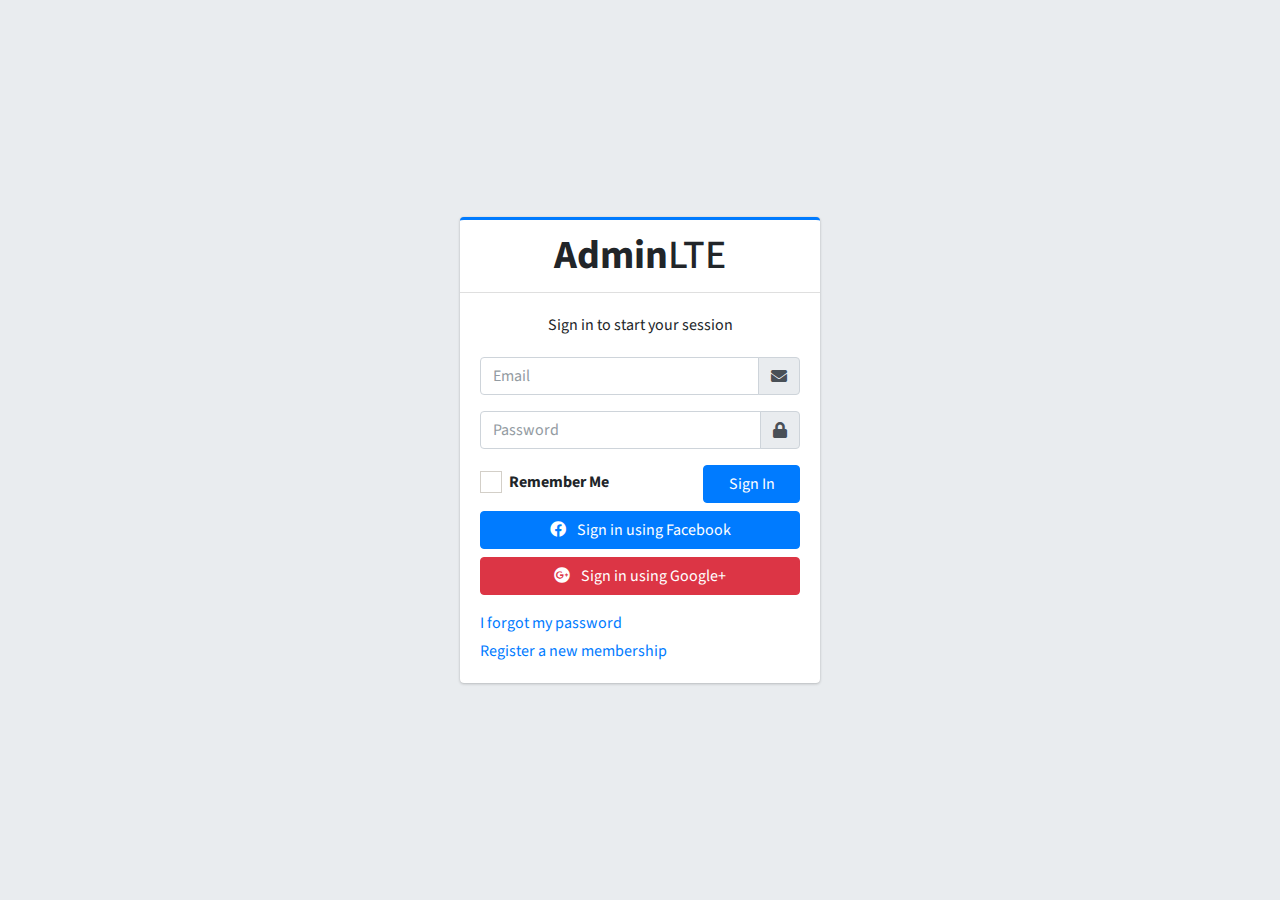
<file: pages/login-v2.html>
<!DOCTYPE html>
<html lang="en">
  <head>
    <meta charset="utf-8" />
    <meta name="viewport" content="width=device-width, initial-scale=1" />
    <title>AdminLTE 3 | Log in (v2)</title>

    <!-- Google Font: Source Sans Pro -->
    <link
      rel="stylesheet"
      href="https://fonts.googleapis.com/css?family=Source+Sans+Pro:300,400,400i,700&display=fallback"
    />
    <!-- Font Awesome -->
    <link rel="stylesheet" href="../plugins/fontawesome-free/css/all.min.css" />
    <!-- icheck bootstrap -->
    <link
      rel="stylesheet"
      href="../plugins/icheck-bootstrap/icheck-bootstrap.min.css"
    />
    <!-- Theme style -->
    <link rel="stylesheet" href="../dist/css/adminlte.min.css" />
  </head>
  <body class="hold-transition login-page">
    <div class="login-box">
      <!-- /.login-logo -->
      <div class="card card-outline card-primary">
        <div class="card-header text-center">
          <a href="../index2.html" class="h1"><b>Admin</b>LTE</a>
        </div>
        <div class="card-body">
          <p class="login-box-msg">Sign in to start your session</p>

          <form action="../index3.html" method="post">
            <div class="input-group mb-3">
              <input type="email" class="form-control" placeholder="Email" />
              <div class="input-group-append">
                <div class="input-group-text">
                  <span class="fas fa-envelope"></span>
                </div>
              </div>
            </div>
            <div class="input-group mb-3">
              <input
                type="password"
                class="form-control"
                placeholder="Password"
              />
              <div class="input-group-append">
                <div class="input-group-text">
                  <span class="fas fa-lock"></span>
                </div>
              </div>
            </div>
            <div class="row">
              <div class="col-8">
                <div class="icheck-primary">
                  <input type="checkbox" id="remember" />
                  <label for="remember"> Remember Me </label>
                </div>
              </div>
              <!-- /.col -->
              <div class="col-4">
                <button type="submit" class="btn btn-primary btn-block">
                  Sign In
                </button>
              </div>
              <!-- /.col -->
            </div>
          </form>

          <div class="social-auth-links text-center mt-2 mb-3">
            <a href="#" class="btn btn-block btn-primary">
              <i class="fab fa-facebook mr-2"></i> Sign in using Facebook
            </a>
            <a href="#" class="btn btn-block btn-danger">
              <i class="fab fa-google-plus mr-2"></i> Sign in using Google+
            </a>
          </div>
          <!-- /.social-auth-links -->

          <p class="mb-1">
            <a href="forgot-password.html">I forgot my password</a>
          </p>
          <p class="mb-0">
            <a href="register.html" class="text-center"
              >Register a new membership</a
            >
          </p>
        </div>
        <!-- /.card-body -->
      </div>
      <!-- /.card -->
    </div>
    <!-- /.login-box -->

    <!-- jQuery -->
    <script src="../plugins/jquery/jquery.min.js"></script>
    <!-- Bootstrap 4 -->
    <script src="../plugins/bootstrap/js/bootstrap.bundle.min.js"></script>
    <!-- AdminLTE App -->
    <script src="../dist/js/adminlte.min.js"></script>
  </body>
</html>
</file>
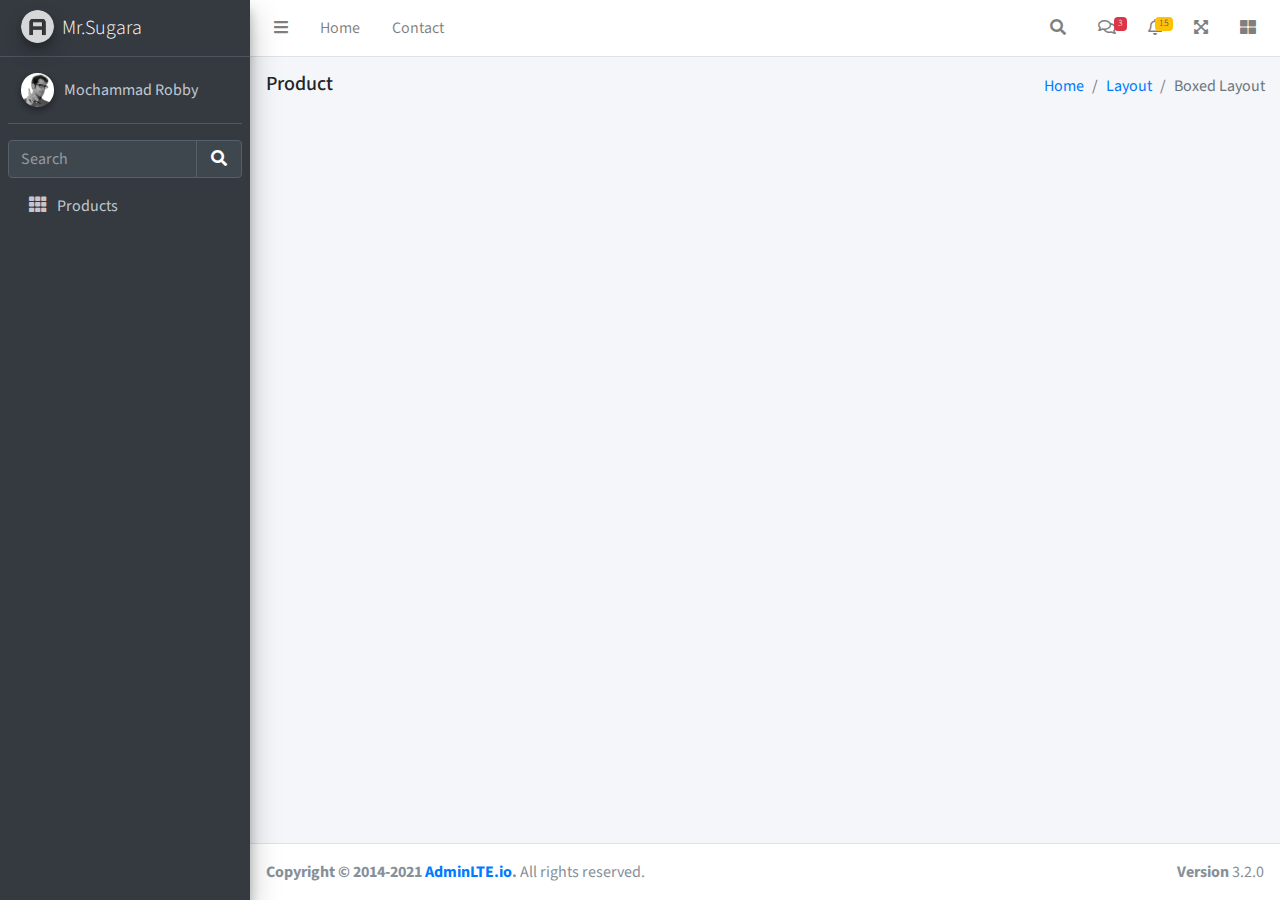
<file: pages/newproduct.html>
<!DOCTYPE html>
<html lang="en">
  <head>
    <meta charset="utf-8" />
    <meta name="viewport" content="width=device-width, initial-scale=1" />
    <title>AdminLTE 3 | Boxed Layout</title>

    <!-- Google Font: Source Sans Pro -->
    <link
      rel="stylesheet"
      href="https://fonts.googleapis.com/css?family=Source+Sans+Pro:300,400,400i,700&display=fallback"
    />
    <!-- Font Awesome -->
    <link rel="stylesheet" href="../plugins/fontawesome-free/css/all.min.css" />
    <!-- Theme style -->
    <link rel="stylesheet" href="../dist/css/adminlte.min.css" />
  </head>

  <body class="hold-transition sidebar-mini layout">
    <!-- Site wrapper -->
    <div class="wrapper">
      <!-- Navbar -->
      <nav class="main-header navbar navbar-expand navbar-white navbar-light">
        <!-- Left navbar links -->
        <ul class="navbar-nav">
          <li class="nav-item">
            <a class="nav-link" data-widget="pushmenu" href="#" role="button"
              ><i class="fas fa-bars"></i
            ></a>
          </li>
          <li class="nav-item d-none d-sm-inline-block">
            <a href="../index3.html" class="nav-link">Home</a>
          </li>
          <li class="nav-item d-none d-sm-inline-block">
            <a href="#" class="nav-link">Contact</a>
          </li>
        </ul>

        <!-- Right navbar links -->
        <ul class="navbar-nav ml-auto">
          <!-- Navbar Search -->
          <li class="nav-item">
            <a
              class="nav-link"
              data-widget="navbar-search"
              href="#"
              role="button"
            >
              <i class="fas fa-search"></i>
            </a>
            <div class="navbar-search-block">
              <form class="form-inline">
                <div class="input-group input-group-sm">
                  <input
                    class="form-control form-control-navbar"
                    type="search"
                    placeholder="Search"
                    aria-label="Search"
                  />
                  <div class="input-group-append">
                    <button class="btn btn-navbar" type="submit">
                      <i class="fas fa-search"></i>
                    </button>
                    <button
                      class="btn btn-navbar"
                      type="button"
                      data-widget="navbar-search"
                    >
                      <i class="fas fa-times"></i>
                    </button>
                  </div>
                </div>
              </form>
            </div>
          </li>

          <!-- Messages Dropdown Menu -->
          <li class="nav-item dropdown">
            <a class="nav-link" data-toggle="dropdown" href="#">
              <i class="far fa-comments"></i>
              <span class="badge badge-danger navbar-badge">3</span>
            </a>
            <div class="dropdown-menu dropdown-menu-lg dropdown-menu-right">
              <a href="#" class="dropdown-item">
                <!-- Message Start -->
                <div class="media">
                  <img
                    src="../dist/img/user1-128x128.jpg"
                    alt="User Avatar"
                    class="img-size-50 mr-3 img-circle"
                  />
                  <div class="media-body">
                    <h3 class="dropdown-item-title">
                      Brad Diesel
                      <span class="float-right text-sm text-danger"
                        ><i class="fas fa-star"></i
                      ></span>
                    </h3>
                    <p class="text-sm">Call me whenever you can...</p>
                    <p class="text-sm text-muted">
                      <i class="far fa-clock mr-1"></i> 4 Hours Ago
                    </p>
                  </div>
                </div>
                <!-- Message End -->
              </a>
              <div class="dropdown-divider"></div>
              <a href="#" class="dropdown-item">
                <!-- Message Start -->
                <div class="media">
                  <img
                    src="../dist/img/user8-128x128.jpg"
                    alt="User Avatar"
                    class="img-size-50 img-circle mr-3"
                  />
                  <div class="media-body">
                    <h3 class="dropdown-item-title">
                      John Pierce
                      <span class="float-right text-sm text-muted"
                        ><i class="fas fa-star"></i
                      ></span>
                    </h3>
                    <p class="text-sm">I got your message bro</p>
                    <p class="text-sm text-muted">
                      <i class="far fa-clock mr-1"></i> 4 Hours Ago
                    </p>
                  </div>
                </div>
                <!-- Message End -->
              </a>
              <div class="dropdown-divider"></div>
              <a href="#" class="dropdown-item">
                <!-- Message Start -->
                <div class="media">
                  <img
                    src="../dist/img/user3-128x128.jpg"
                    alt="User Avatar"
                    class="img-size-50 img-circle mr-3"
                  />
                  <div class="media-body">
                    <h3 class="dropdown-item-title">
                      Nora Silvester
                      <span class="float-right text-sm text-warning"
                        ><i class="fas fa-star"></i
                      ></span>
                    </h3>
                    <p class="text-sm">The subject goes here</p>
                    <p class="text-sm text-muted">
                      <i class="far fa-clock mr-1"></i> 4 Hours Ago
                    </p>
                  </div>
                </div>
                <!-- Message End -->
              </a>
              <div class="dropdown-divider"></div>
              <a href="#" class="dropdown-item dropdown-footer"
                >See All Messages</a
              >
            </div>
          </li>
          <!-- Notifications Dropdown Menu -->
          <li class="nav-item dropdown">
            <a class="nav-link" data-toggle="dropdown" href="#">
              <i class="far fa-bell"></i>
              <span class="badge badge-warning navbar-badge">15</span>
            </a>
            <div class="dropdown-menu dropdown-menu-lg dropdown-menu-right">
              <span class="dropdown-item dropdown-header"
                >15 Notifications</span
              >
              <div class="dropdown-divider"></div>
              <a href="#" class="dropdown-item">
                <i class="fas fa-envelope mr-2"></i> 4 new messages
                <span class="float-right text-muted text-sm">3 mins</span>
              </a>
              <div class="dropdown-divider"></div>
              <a href="#" class="dropdown-item">
                <i class="fas fa-users mr-2"></i> 8 friend requests
                <span class="float-right text-muted text-sm">12 hours</span>
              </a>
              <div class="dropdown-divider"></div>
              <a href="#" class="dropdown-item">
                <i class="fas fa-file mr-2"></i> 3 new reports
                <span class="float-right text-muted text-sm">2 days</span>
              </a>
              <div class="dropdown-divider"></div>
              <a href="#" class="dropdown-item dropdown-footer"
                >See All Notifications</a
              >
            </div>
          </li>
          <li class="nav-item">
            <a class="nav-link" data-widget="fullscreen" href="#" role="button">
              <i class="fas fa-expand-arrows-alt"></i>
            </a>
          </li>
          <li class="nav-item">
            <a
              class="nav-link"
              data-widget="control-sidebar"
              data-slide="true"
              href="#"
              role="button"
            >
              <i class="fas fa-th-large"></i>
            </a>
          </li>
        </ul>
      </nav>
      <!-- /.navbar -->

      <!-- Main Sidebar Container -->
      <aside class="main-sidebar sidebar-dark-primary elevation-4">
        <!-- Brand Logo -->
        <a href="../dashboard.html" class="brand-link">
          <img
            src="../dist/img/AdminLTELogo.png"
            alt="AdminLTE Logo"
            class="brand-image img-circle elevation-3"
            style="opacity: 0.8"
          />
          <span class="brand-text font-weight-light">Mr.Sugara</span>
        </a>

        <!-- Sidebar -->
        <div class="sidebar">
          <!-- Sidebar user (optional) -->
          <div class="user-panel mt-3 pb-3 mb-3 d-flex">
            <div class="image">
              <img
                src="../dist/img/user2-160x160.jpg"
                class="img-circle elevation-2"
                alt="User Image"
              />
            </div>
            <div class="info">
              <a href="#" class="d-block">Mochammad Robby </a>
            </div>
          </div>

          <!-- SidebarSearch Form -->
          <div class="form-inline">
            <div class="input-group" data-widget="sidebar-search">
              <input
                class="form-control form-control-sidebar"
                type="search"
                placeholder="Search"
                aria-label="Search"
              />
              <div class="input-group-append">
                <button class="btn btn-sidebar">
                  <i class="fas fa-search fa-fw"></i>
                </button>
              </div>
            </div>
          </div>

          <!-- Sidebar Menu -->
          <nav class="mt-2">
            <ul
              class="nav nav-pills nav-sidebar flex-column"
              data-widget="treeview"
              role="menu"
              data-accordion="false"
            >
              <!-- Add icons to the links using the .nav-icon class
               with font-awesome or any other icon font library -->
              <li class="nav-item">
                <a href="newproduct.html" class="nav-link">
                  <i class="nav-icon fas fa-th"></i>
                  <p>Products</p>
                </a>
              </li>
            </ul>
          </nav>
          <!-- /.sidebar-menu -->
        </div>
        <!-- /.sidebar -->
      </aside>

      <!-- Content Wrapper. Contains page content -->
      <div class="content-wrapper">
        <!-- Content Header (Page header) -->
        <section class="content-header">
          <div class="container-fluid">
            <div class="row mb-2">
              <div class="col-sm-6">
                <h5>Product</h5>
              </div>
              <div class="col-sm-6">
                <ol class="breadcrumb float-sm-right">
                  <li class="breadcrumb-item"><a href="#">Home</a></li>
                  <li class="breadcrumb-item"><a href="#">Layout</a></li>
                  <li class="breadcrumb-item active">Boxed Layout</li>
                </ol>
              </div>
            </div>
          </div>
          <!-- /.container-fluid -->
        </section>

        <!-- Main content -->
        <section class="content">
          <div class="container-fluid">
            <div
              class="d-flex flex-row flex-wrap justify-content-center"
              id="card"
            ></div>

            <!-- /.card -->
          </div>
        </section>
        <!-- /.content -->
      </div>
      <!-- /.content-wrapper -->

      <footer class="main-footer">
        <div class="float-right d-none d-sm-block"><b>Version</b> 3.2.0</div>
        <strong
          >Copyright &copy; 2014-2021
          <a href="https://adminlte.io">AdminLTE.io</a>.</strong
        >
        All rights reserved.
      </footer>

      <!-- Control Sidebar -->
      <aside class="control-sidebar control-sidebar-dark">
        <!-- Control sidebar content goes here -->
      </aside>
      <!-- /.control-sidebar -->
    </div>
    <!-- ./wrapper -->

    <!-- jQuery -->
    <script src="../plugins/jquery/jquery.min.js"></script>
    <!-- Bootstrap 4 -->
    <script src="../plugins/bootstrap/js/bootstrap.bundle.min.js"></script>
    <!-- AdminLTE App -->
    <script src="../dist/js/adminlte.min.js"></script>
    <!-- AdminLTE for demo purposes -->
    <script src="../dist/js/demo.js"></script>
    <script src="../asset/js/newproduct.js"></script>
  </body>
</html>
</file>
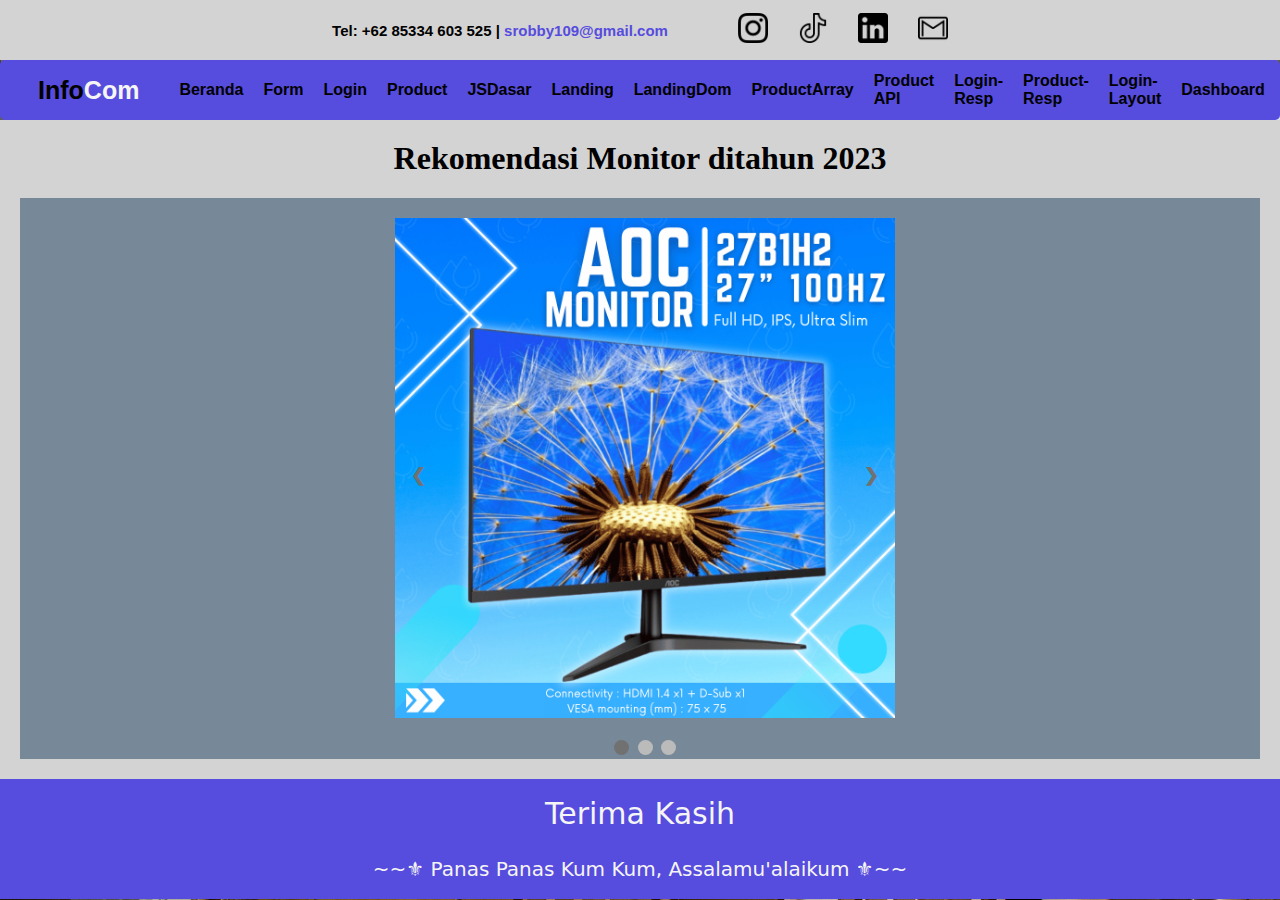
<file: pages/product-responsive.html>
<!DOCTYPE html>
<html lang="en">
  <head>
    <meta charset="UTF-8" />
    <meta http-equiv="X-UA-Compatible" content="IE=edge" />
    <meta name="viewport" content="width=device-width, initial-scale=1.0" />
    <link rel="stylesheet" href="../asset/product-responsive.css" />
    <title>Homepage</title>
  </head>
  <body>
    <div>
      <nav>
        <div class="akun">
          <div class="tel">
            <span
              >Tel: +62 85334 603 525 |
              <a href="mailto:srobby109@gmail.com">srobby109@gmail.com</a></span
            >
            <ul>
              <li>
                <a href="https://www.instagram.com/m.robby.sgr__/"
                  ><img src="../asset/img/instagram.png" alt="" class="top"
                /></a>
              </li>
              <li>
                <a href="https://www.tiktok.com/@sabi23422"
                  ><img src="../asset/img/tiktok.png" alt="" class="top"
                /></a>
              </li>
              <li>
                <a
                  href="https://www.linkedin.com/in/mochammad-robbyy-sugara-344a06258/"
                  ><img src="../asset/img/linked.png" alt="" class="top"
                /></a>
              </li>
              <li>
                <a href="mailto:srobby109@gmail.com"
                  ><img src="../asset/img/gmail.png" alt="..." class="top"
                /></a>
              </li>
            </ul>
          </div>
        </div>
      </nav>
      <nav class="navigasi">
        <div class="nama">
          <div class="firstname">Info</div>
          <div class="lastname">Com</div>
        </div>
        <ul class="atasan">
          <li><a href="../index.html" class="top1">Beranda</a></li>
          <li><a href="../pages/form.html" class="top1">Form</a></li>
          <li><a href="../pages/login.html" class="top1">Login</a></li>
          <li><a href="../pages/product.html" class="top1">Product</a></li>
          <li><a href="../pages/jsdasar.html" class="beranda">JSDasar</a></li>
          <li><a href="../pages/landing.html" class="beranda">Landing</a></li>
          <li>
            <a href="../pages/landingdom.html" class="beranda">LandingDom</a>
          </li>
          <li>
            <a href="../pages/productarray.html" class="beranda"
              >ProductArray</a
            >
          </li>

          <li>
            <a href="../pages/productapi.html" class="beranda">Product API</a>
          </li>
          <li>
            <a href="../pages/login-responsive.html" class="beranda"
              >Login-Resp</a
            >
          </li>
          <li>
            <a href="../pages/product-responsive.html" class="beranda"
              >Product-Resp</a
            >
          </li>
          <li>
            <a href="../pages/login-v2.html" class="beranda">Login-Layout</a>
          </li>
          <li>
            <a href="../dashboard.html" class="beranda">Dashboard</a>
          </li>

          <li>
            <img src="../asset/img/informatika.jfif" alt="..." class="top1" />
          </li>
        </ul>
      </nav>
    </div>
    <div class="template">
      <div>
        <h1 class="h1">Rekomendasi Monitor ditahun 2023</h1>
      </div>
      <div class="list">
        <div class="slideshow-container">
          <div class="mySlides fade">
            <img src="../asset/img/aoc.png" style="width: 100%" />
          </div>

          <div class="mySlides fade">
            <img src="../asset/img/samsung.jpg" style="width: 100%" />
          </div>

          <div class="mySlides fade">
            <img src="../asset/img/lg.avif" style="width: 100%" />
          </div>

          <a class="prev" onclick="plusSlides(-1)">&#10094;</a>
          <a class="next" onclick="plusSlides(1)">&#10095;</a>
        </div>
        <br />

        <div style="text-align: center">
          <span class="dot" onclick="currentSlide(1)"></span>
          <span class="dot" onclick="currentSlide(2)"></span>
          <span class="dot" onclick="currentSlide(3)"></span>
        </div>

        <div class="satuan" id="satuan"></div>
      </div>
    </div>

    <div class="akhiran0">
      <p class="akhiran">Terima Kasih</p>
      <p class="akhiran1">
        ~~&#9884; Panas Panas Kum Kum, Assalamu'alaikum &#9884;~~
      </p>
    </div>
    <script src="../asset/js/product-responsive.js"></script>
  </body>
</html>
</file>
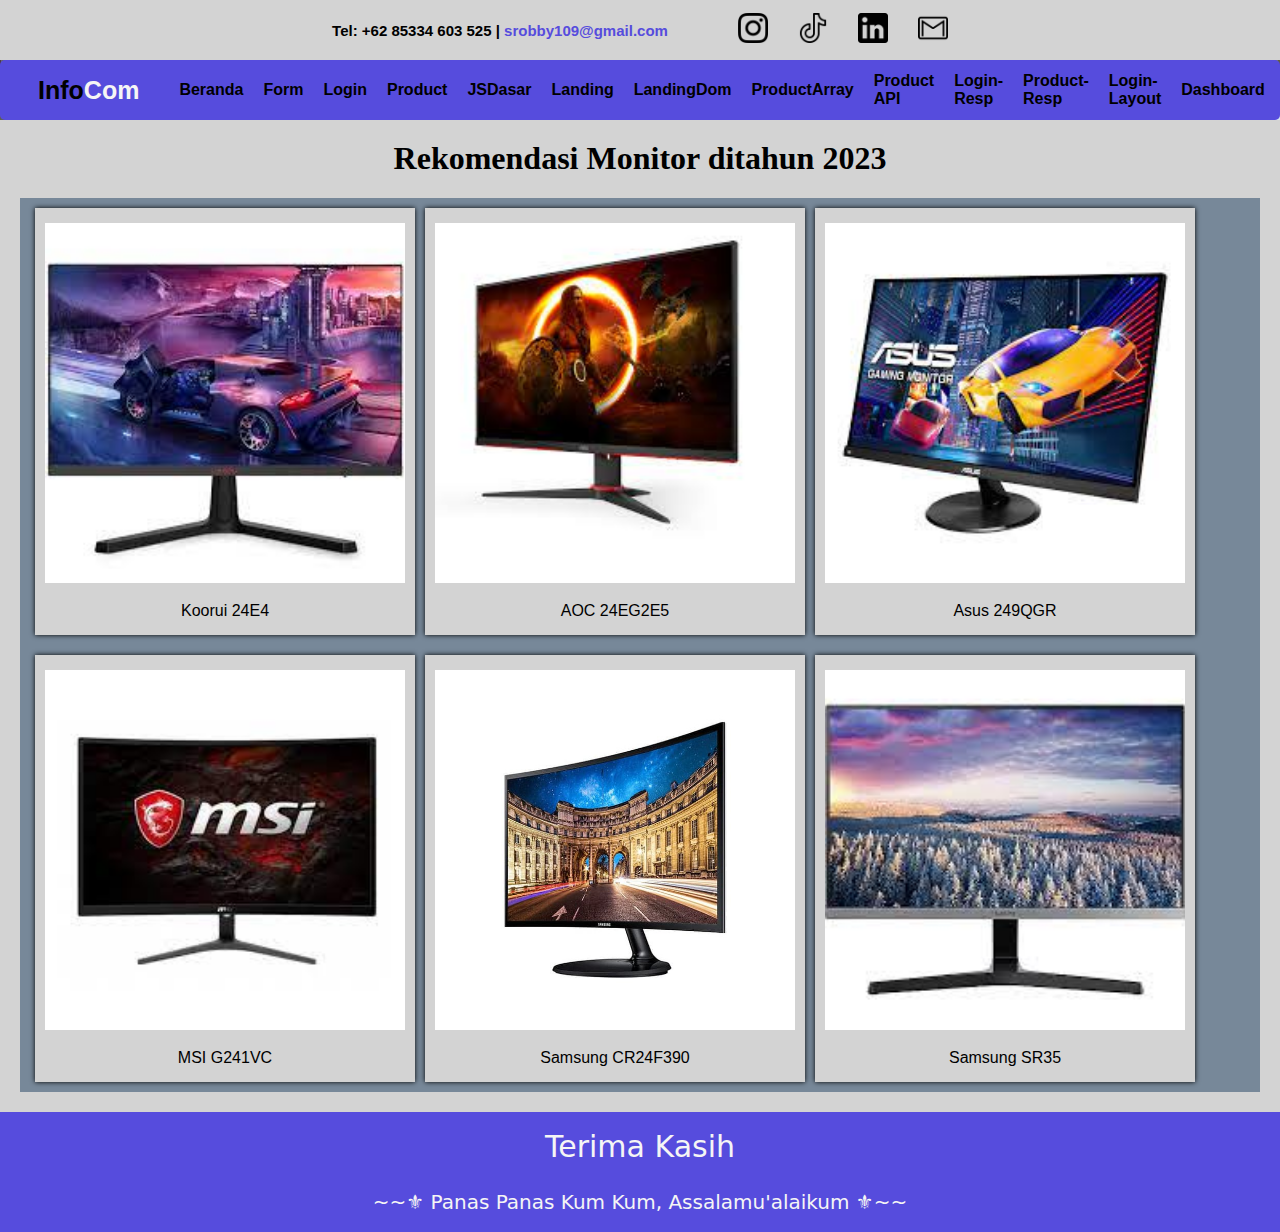
<file: pages/product.html>
<!DOCTYPE html>
<html lang="en">
  <head>
    <meta charset="UTF-8" />
    <meta http-equiv="X-UA-Compatible" content="IE=edge" />
    <meta name="viewport" content="width=device-width, initial-scale=1.0" />
    <link rel="stylesheet" href="../asset/product.css" />
    <title>Homepage</title>
  </head>
  <body>
    <div>
      <nav>
        <div class="akun">
          <div class="tel">
            <span
              >Tel: +62 85334 603 525 |
              <a href="mailto:srobby109@gmail.com">srobby109@gmail.com</a></span
            >
            <ul>
              <li>
                <a href="https://www.instagram.com/m.robby.sgr__/"
                  ><img src="../asset/img/instagram.png" alt="" class="top"
                /></a>
              </li>
              <li>
                <a href="https://www.tiktok.com/@sabi23422"
                  ><img src="../asset/img/tiktok.png" alt="" class="top"
                /></a>
              </li>
              <li>
                <a
                  href="https://www.linkedin.com/in/mochammad-robbyy-sugara-344a06258/"
                  ><img src="../asset/img/linked.png" alt="" class="top"
                /></a>
              </li>
              <li>
                <a href="mailto:srobby109@gmail.com"
                  ><img src="../asset/img/gmail.png" alt="..." class="top"
                /></a>
              </li>
            </ul>
          </div>
        </div>
      </nav>
      <nav class="navigasi">
        <div class="nama">
          <div class="firstname">Info</div>
          <div class="lastname">Com</div>
        </div>
        <ul class="atasan">
          <li><a href="../index.html" class="top1">Beranda</a></li>
          <li><a href="../pages/form.html" class="top1">Form</a></li>
          <li><a href="../pages/login.html" class="top1">Login</a></li>
          <li><a href="../pages/product.html" class="top1">Product</a></li>
          <li><a href="../pages/jsdasar.html" class="beranda">JSDasar</a></li>
          <li><a href="../pages/landing.html" class="beranda">Landing</a></li>
          <li>
            <a href="../pages/landingdom.html" class="beranda">LandingDom</a>
          </li>
          <li>
            <a href="../pages/productarray.html" class="beranda"
              >ProductArray</a
            >
          </li>

          <li>
            <a href="../pages/productapi.html" class="beranda">Product API</a>
          </li>
          <li>
            <a href="../pages/login-responsive.html" class="beranda"
              >Login-Resp</a
            >
          </li>
          <li>
            <a href="../pages/product-responsive.html" class="beranda"
              >Product-Resp</a
            >
          </li>
          <li>
            <a href="../pages/login-v2.html" class="beranda">Login-Layout</a>
          </li>
          <li>
            <a href="../dashboard.html" class="beranda">Dashboard</a>
          </li>
          <li>
            <img src="../asset/img/informatika.jfif" alt="..." class="top1" />
          </li>
        </ul>
      </nav>
    </div>
    <div class="template">
      <div>
        <h1 class="h1">Rekomendasi Monitor ditahun 2023</h1>
      </div>
      <div class="satuan">
        <div class="border">
          <img src="../asset/img/koorui.jpeg" alt="..." class="img" />
          <div class="desc1">Koorui 24E4</div>
        </div>
        <div class="border">
          <img src="../asset/img/aoc24eg2e5.jpeg" alt="..." class="img" />
          <div class="desc1">AOC 24EG2E5</div>
        </div>
        <div class="border">
          <img src="../asset/img/asus249qgr.jpeg" alt="..." class="img" />
          <div class="desc1">Asus 249QGR</div>
        </div>
        <div class="border">
          <img src="../asset/img/msig241vc.jpeg" alt="..." class="img" />
          <div class="desc1">MSI G241VC</div>
        </div>
        <div class="border">
          <img src="../asset/img/samsungcr24f390.jpeg" alt="..." class="img" />
          <div class="desc1">Samsung CR24F390</div>
        </div>
        <div class="border">
          <img src="../asset/img/samsungsr35.jpeg" alt="..." class="img" />
          <div class="desc1">Samsung SR35</div>
        </div>
      </div>
    </div>

    <div class="akhiran0">
      <p class="akhiran">Terima Kasih</p>
      <p class="akhiran1">
        ~~&#9884; Panas Panas Kum Kum, Assalamu'alaikum &#9884;~~
      </p>
    </div>
  </body>
</html>
</file>
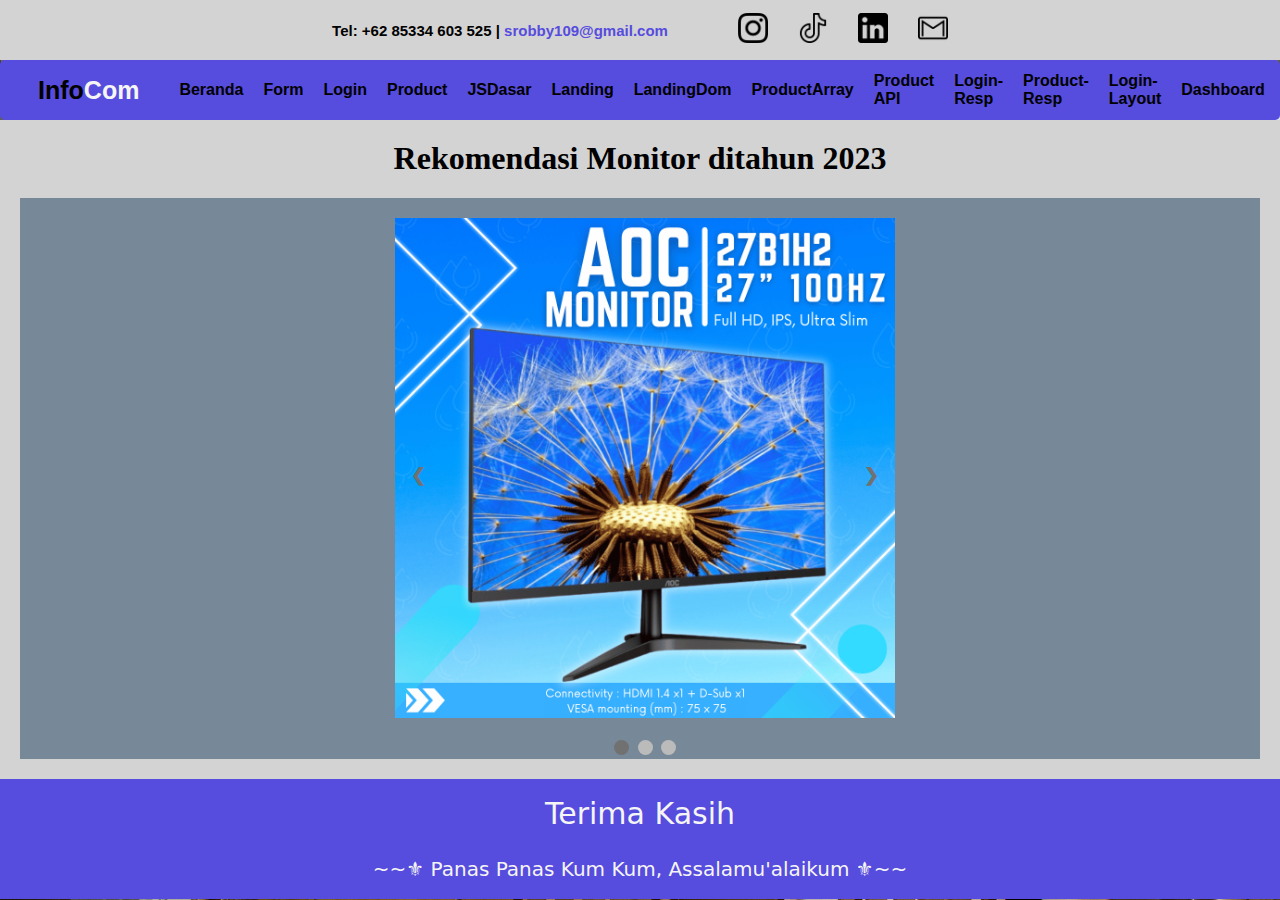
<file: pages/productapi.html>
<!DOCTYPE html>
<html lang="en">
  <head>
    <meta charset="UTF-8" />
    <meta http-equiv="X-UA-Compatible" content="IE=edge" />
    <meta name="viewport" content="width=device-width, initial-scale=1.0" />
    <link rel="stylesheet" href="../asset/productapi.css" />
    <title>Homepage</title>
  </head>
  <body>
    <div>
      <nav>
        <div class="akun">
          <div class="tel">
            <span
              >Tel: +62 85334 603 525 |
              <a href="mailto:srobby109@gmail.com">srobby109@gmail.com</a></span
            >
            <ul>
              <li>
                <a href="https://www.instagram.com/m.robby.sgr__/"
                  ><img src="../asset/img/instagram.png" alt="" class="top"
                /></a>
              </li>
              <li>
                <a href="https://www.tiktok.com/@sabi23422"
                  ><img src="../asset/img/tiktok.png" alt="" class="top"
                /></a>
              </li>
              <li>
                <a
                  href="https://www.linkedin.com/in/mochammad-robbyy-sugara-344a06258/"
                  ><img src="../asset/img/linked.png" alt="" class="top"
                /></a>
              </li>
              <li>
                <a href="mailto:srobby109@gmail.com"
                  ><img src="../asset/img/gmail.png" alt="..." class="top"
                /></a>
              </li>
            </ul>
          </div>
        </div>
      </nav>
      <nav class="navigasi">
        <div class="nama">
          <div class="firstname">Info</div>
          <div class="lastname">Com</div>
        </div>
        <ul class="atasan">
          <li><a href="../index.html" class="top1">Beranda</a></li>
          <li><a href="../pages/form.html" class="top1">Form</a></li>
          <li><a href="../pages/login.html" class="top1">Login</a></li>
          <li><a href="../pages/product.html" class="top1">Product</a></li>
          <li><a href="../pages/jsdasar.html" class="beranda">JSDasar</a></li>
          <li><a href="../pages/landing.html" class="beranda">Landing</a></li>
          <li>
            <a href="../pages/landingdom.html" class="beranda">LandingDom</a>
          </li>

          <li>
            <a href="../pages/productarray.html" class="beranda"
              >ProductArray</a
            >
          </li>

          <li>
            <a href="../pages/productapi.html" class="beranda">Product API</a>
          </li>
          <li>
            <a href="../pages/login-responsive.html" class="beranda"
              >Login-Resp</a
            >
          </li>
          <li>
            <a href="../pages/product-responsive.html" class="beranda"
              >Product-Resp</a
            >
          </li>
          <li>
            <a href="../pages/login-v2.html" class="beranda">Login-Layout</a>
          </li>
          <li>
            <a href="../dashboard.html" class="beranda">Dashboard</a>
          </li>

          <li>
            <img src="../asset/img/informatika.jfif" alt="..." class="top1" />
          </li>
        </ul>
      </nav>
    </div>
    <div class="template">
      <div>
        <h1 class="h1">Rekomendasi Monitor ditahun 2023</h1>
      </div>
      <div class="list">
        <div class="slideshow-container">
          <div class="mySlides fade">
            <img src="../asset/img/aoc.png" style="width: 100%" />
          </div>

          <div class="mySlides fade">
            <img src="../asset/img/samsung.jpg" style="width: 100%" />
          </div>

          <div class="mySlides fade">
            <img src="../asset/img/lg.avif" style="width: 100%" />
          </div>

          <a class="prev" onclick="plusSlides(-1)">&#10094;</a>
          <a class="next" onclick="plusSlides(1)">&#10095;</a>
        </div>
        <br />

        <div style="text-align: center">
          <span class="dot" onclick="currentSlide(1)"></span>
          <span class="dot" onclick="currentSlide(2)"></span>
          <span class="dot" onclick="currentSlide(3)"></span>
        </div>

        <div class="satuan" id="satuan"></div>
      </div>
    </div>

    <div class="akhiran0">
      <p class="akhiran">Terima Kasih</p>
      <p class="akhiran1">
        ~~&#9884; Panas Panas Kum Kum, Assalamu'alaikum &#9884;~~
      </p>
    </div>
    <script src="../asset/js/productapi.js"></script>
  </body>
</html>
</file>
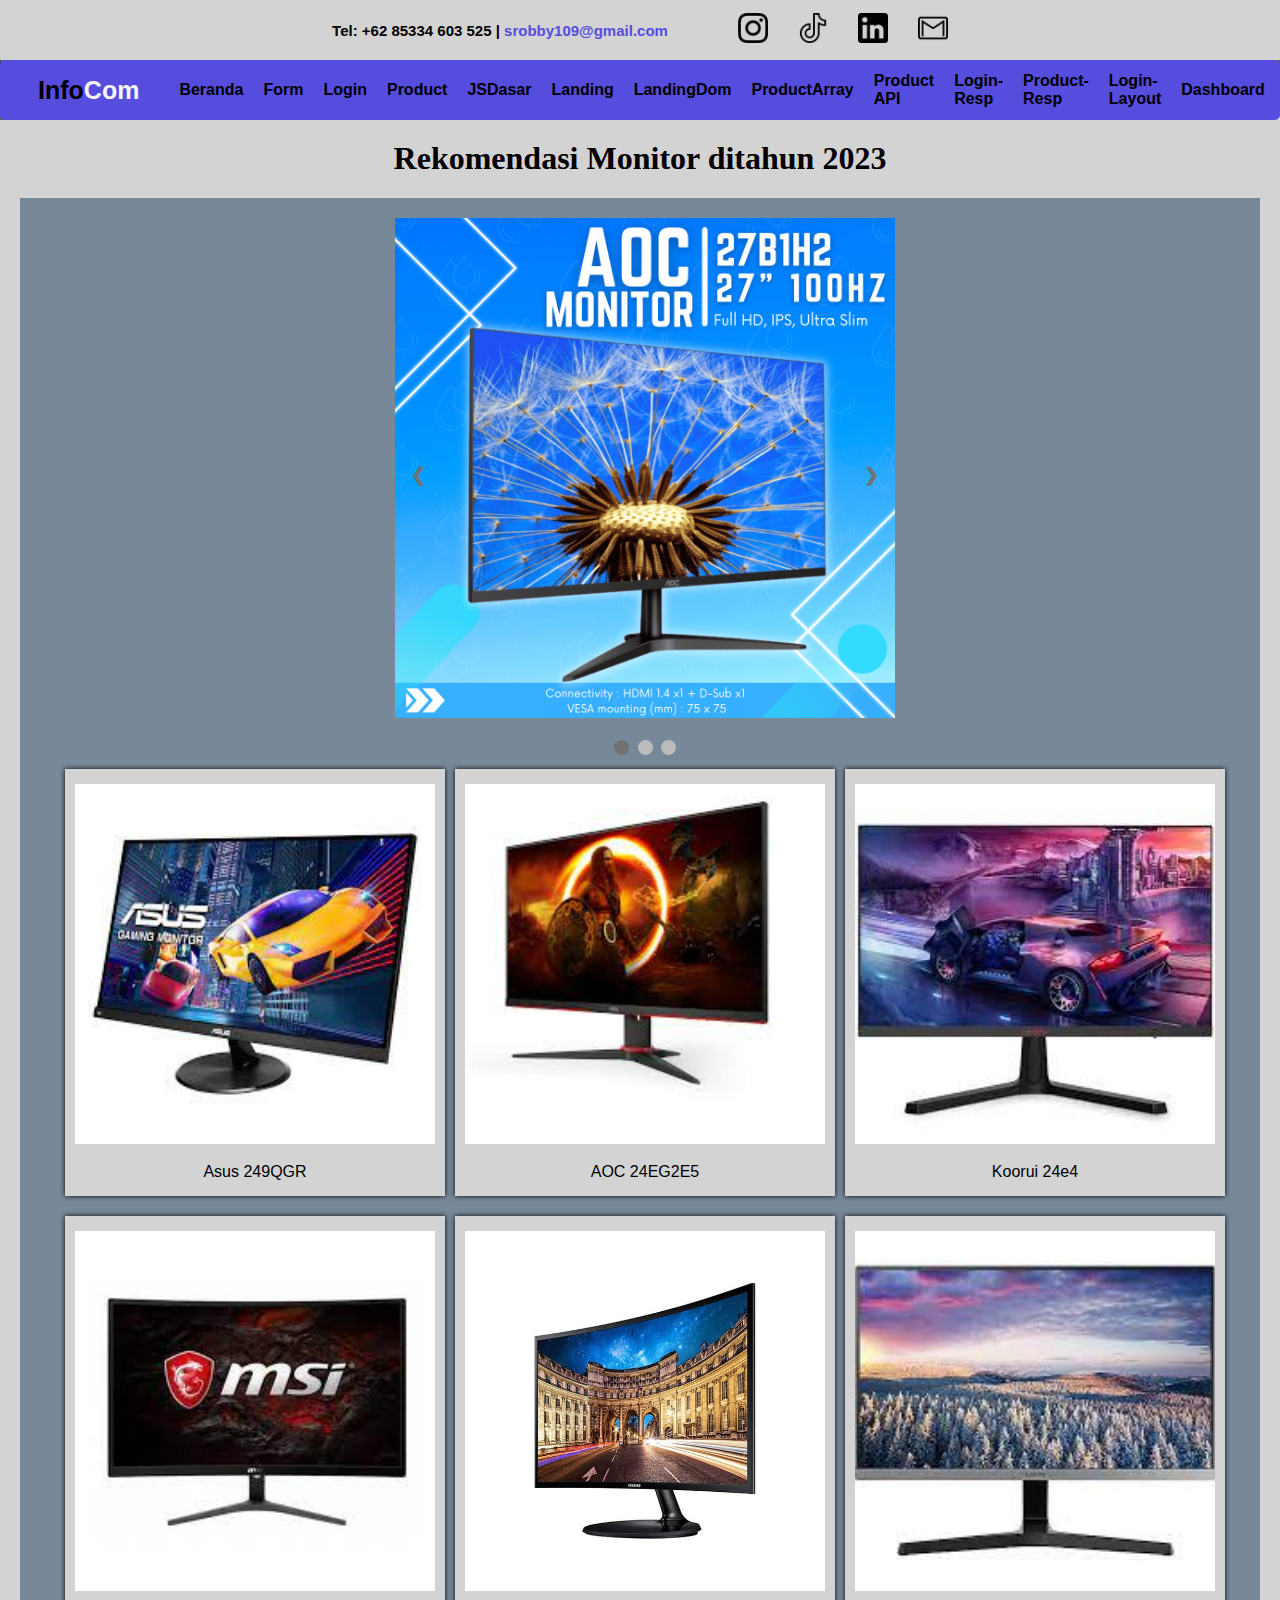
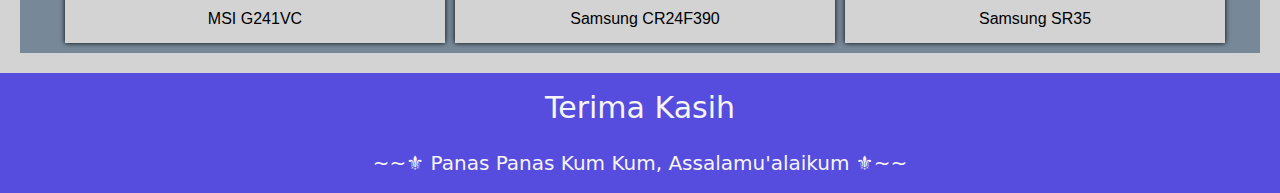
<file: pages/productarray.html>
<!DOCTYPE html>
<html lang="en">
  <head>
    <meta charset="UTF-8" />
    <meta http-equiv="X-UA-Compatible" content="IE=edge" />
    <meta name="viewport" content="width=device-width, initial-scale=1.0" />
    <link rel="stylesheet" href="../asset/productarray.css" />

    <title>Homepage</title>
  </head>
  <body>
    <div>
      <nav>
        <div class="akun">
          <div class="tel">
            <span
              >Tel: +62 85334 603 525 |
              <a href="mailto:srobby109@gmail.com">srobby109@gmail.com</a></span
            >
            <ul>
              <li>
                <a href="https://www.instagram.com/m.robby.sgr__/"
                  ><img src="../asset/img/instagram.png" alt class="top"
                /></a>
              </li>
              <li>
                <a href="https://www.tiktok.com/@sabi23422"
                  ><img src="../asset/img/tiktok.png" alt class="top"
                /></a>
              </li>
              <li>
                <a
                  href="https://www.linkedin.com/in/mochammad-robbyy-sugara-344a06258/"
                  ><img src="../asset/img/linked.png" alt class="top"
                /></a>
              </li>
              <li>
                <a href="mailto:srobby109@gmail.com"
                  ><img src="../asset/img/gmail.png" alt="..." class="top"
                /></a>
              </li>
            </ul>
          </div>
        </div>
      </nav>
      <nav class="navigasi">
        <div class="nama">
          <div class="firstname">Info</div>
          <div class="lastname">Com</div>
        </div>
        <ul class="atasan">
          <li>
            <a href="../index.html" class="top1" id="nav-list">Beranda</a>
          </li>
          <li>
            <a href="../pages/form.html" class="top1" id="nav-list">Form</a>
          </li>
          <li>
            <a href="../pages/login.html" class="top1" id="nav-list">Login</a>
          </li>
          <li>
            <a href="../pages/product.html" class="top1" id="nav-list"
              >Product</a
            >
          </li>
          <li>
            <a href="../pages/jsdasar.html" class="top1" id="nav-list"
              >JSDasar</a
            >
          </li>
          <li>
            <a href="../pages/landing.html" class="top1" id="nav-list"
              >Landing</a
            >
          </li>
          <li>
            <a href="../pages/landingdom.html" class="top1" id="nav-list"
              >LandingDom</a
            >
          </li>
          <li>
            <a href="../pages/productarray.html" class="top1" id="nav-list"
              >ProductArray</a
            >
          </li>
          <li>
            <a href="../pages/productapi.html" class="top1" id="nav-list"
              >Product API</a
            >
          </li>
          <li>
            <a href="../pages/login-responsive.html" class="top1" id="nav-list"
              >Login-Resp</a
            >
          </li>
          <li>
            <a href="../pages/product-responsive.html" class="beranda"
              >Product-Resp</a
            >
          </li>
          <li>
            <a href="../pages/login-v2.html" class="beranda">Login-Layout</a>
          </li>
          <li>
            <a href="../dashboard.html" class="beranda">Dashboard</a>
          </li>
          <li>
            <a
              href="../pages/product-responsive.html"
              class="top1"
              id="nav-list"
              >Product-Resp</a
            >
          </li>

          <li>
            <img src="../asset/img/informatika.jfif" alt="..." class="top1" />
          </li>
        </ul>
      </nav>
    </div>
    <div class="template">
      <div>
        <h1 class="h1">Rekomendasi Monitor ditahun 2023</h1>
      </div>
      <div class="list">
        <div class="slideshow-container">
          <div class="mySlides fade">
            <img src="../asset/img/aoc.png" style="width: 100%" />
          </div>

          <div class="mySlides fade">
            <img src="../asset/img/samsung.jpg" style="width: 100%" />
          </div>

          <div class="mySlides fade">
            <img src="../asset/img/lg.avif" style="width: 100%" />
          </div>

          <a class="prev" onclick="plusSlides(-1)">&#10094;</a>
          <a class="next" onclick="plusSlides(1)">&#10095;</a>
        </div>
        <br />

        <div style="text-align: center">
          <span class="dot" onclick="currentSlide(1)"></span>
          <span class="dot" onclick="currentSlide(2)"></span>
          <span class="dot" onclick="currentSlide(3)"></span>
        </div>

        <div class="satuan" id="satuan"></div>
      </div>
    </div>

    <div class="akhiran0">
      <p class="akhiran">Terima Kasih</p>
      <p class="akhiran1">
        ~~&#9884; Panas Panas Kum Kum, Assalamu'alaikum &#9884;~~
      </p>
    </div>
    <script src="../asset/js/productarray.js"></script>
  </body>
</html>
</file>
<file: asset/style.css>
body {
    margin: 0;
    padding: 0;
    font-family: "Twentieth Century W01";
    background-image: url('../asset/img/programmer.jpg');
    background-size: cover;
    background-attachment: fixed;

}

.navigasi {
    background-color: rgb(86, 76, 221);
    width: 100%;
    height: 60px;
    display: flex;
    justify-content: space-between;
    align-items: center;
    border-radius: 5px;

}

.nama {
    display: flex;
    flex-direction: row;
    padding-left: 30px;
    font-size: 25px;
    font-family: 'Franklin Gothic Medium', 'Arial Narrow', Arial, sans-serif;
}

.firstname {
    color: rgb(0, 0, 0);
    padding-left: 8px;
    font-weight: 700;
}

.lastname {
    color: whitesmoke;
    font-weight: 700;
}

.atasan {
    display: flex;
    justify-content: center;
    align-items: center;
    padding-right: 30px;
    font-size: 16px;
}

.atasan>li {
    list-style-type: none;
    padding-right: 20px;
    flex-wrap: wrap;
}

.atasan>li>a {
    text-decoration: none;
    color: whitesmoke;
    font-weight: 550;
    display: block;


}

.atasan>li>a:hover {

    color: black;
    transition: all .3s ease-in-out;

    border-radius: 5px;
}

.atasan li>img {
    width: 45px;
    border-radius: 50px;
    margin: 0;
    display: flex;
    flex-wrap: wrap;
}

.beranda {
    color: black !important;
}

.akun {
    background-color: lightgray;
    align-items: center;
    justify-content: center;
    display: flex;
    flex-direction: row;
    height: 60px;
}

.tel {
    display: flex;
    flex-direction: row;
    justify-content: center;
    align-items: center;
}

.tel>span {
    font-size: 15px;
    font-weight: 550;
}

.tel>span>a {
    text-decoration: none;
    color: rgb(86, 76, 221);
}

.tel>ul>li>a>img {
    width: 30px;
}

.tel>ul>li {
    list-style-type: none;
    padding-left: 30px;

}

.tel>ul {
    display: flex;
    flex-direction: row;
}

h2 {
    text-align: center;
    color: white;
    font-weight: 600;
    font-size: 40px;
    text-shadow: -1px -1px 11px black;
    margin-top: 160px;
    font-family: 'Montserrat';
}

.desc {
    text-align: center;
    color: white;
    font-weight: 600;
    font-size: 30px;
    text-shadow: -1px -1px 11px black;
    font-family: 'Montserrat';
}

.deskripsi {
    background-color: lightgray;
    margin-top: 200px;
    padding: 20px;
    font-size: 18px;
    font-weight: 400;
    font-family: 'Montserrat';
}

.deskripsi>p {
    margin-left: 70px;
    margin-right: 50px;
}

.presiden {
    padding: 0;
    margin: 0;
}

.deskripsi1 {
    display: flex;
    flex-direction: row;
    justify-content: center;
    margin-top: 0;
    text-align: justify;
}

.deskripsi2 {
    width: 500px;
    padding-left: 0;
}

.deskripsi2>li {
    padding-bottom: 20px;
}

.deskripsi3 {
    width: 500px;
}

.deskripsi3>li {
    padding-bottom: 15px;
}

table {
    border-collapse: collapse;

}

.isian {
    margin: 10px;
}

table,
th,
td {
    border: 2px solid black;
}



.akhiran0 {
    background-color: rgb(86, 76, 221);
    width: 100%;
    height: 120px;
}

.akhiran {
    text-align: center;
    padding-top: 5px;
    font-size: 30px !important;
    line-height: 30px;
    color: whitesmoke;
    margin: 0;
    padding-top: 20px;
}

.akhiran1 {
    text-align: center;
    padding-top: 5px;
    font-size: 20px !important;
    line-height: 30px;
    color: whitesmoke;

}
</file>
<file: asset/landing.css>
body {
    margin: 0;
    padding: 0;
    font-family: Arial, Helvetica, sans-serif;
    background-image: url('img/kristin-wilson-z3htkdHUh5w-unsplash.jpg');
    background-repeat: no-repeat;
    background-attachment: fixed;
    background-size: cover;
}

.navigasi {
    background-color: rgb(86, 76, 221);
    width: 100%;
    height: 60px;
    display: flex;
    justify-content: space-between;
    align-items: center;
    border-radius: 5px;
}

.nama {
    display: flex;
    flex-direction: row;
    padding-left: 30px;
    font-size: 25px;
    font-family: 'Franklin Gothic Medium', 'Arial Narrow', Arial, sans-serif;
}

.firstname {
    color: rgb(0, 0, 0);
    padding-left: 8px;
    font-weight: 700;
}

.lastname {
    color: whitesmoke;
    font-weight: 700;
}

.atasan {
    display: flex;
    justify-content: center;
    align-items: center;
    padding-right: 30px;
    font-size: 16px;
}

.atasan>li {
    list-style-type: none;
    padding-right: 20px;
}

.atasan>li>a {
    text-decoration: none;
    color: black;
    font-weight: 550;

}

.atasan>li>a:hover {

    color: black;
    transition: all .3s ease-in-out;

    border-radius: 5px;
}

.top1 {
    width: 35px;
    border-radius: 50px;
    margin: 0;
}

.galeri {
    color: black !important;
}

.akun {
    background-color: lightgray;
    align-items: center;
    justify-content: center;
    display: flex;
    flex-direction: row;
    height: 60px;
}

.tel {
    display: flex;
    flex-direction: row;
    justify-content: center;
    align-items: center;
}

.tel>span {
    font-size: 15px;
    font-weight: 550;
}

.tel>span>a {
    text-decoration: none;
    color: rgb(86, 76, 221);
}

.top {
    width: 30px;
    border-radius: 0;
}

.tel>ul>li {
    list-style-type: none;
    padding-left: 30px;

}

.tel>ul {
    display: flex;
    flex-direction: row;
}

.judul {
    margin-bottom: 190px;
}

.judul1 {
    text-align: center;
    color: white;
    font-weight: 600;
    font-size: 40px;
    text-shadow: -1px -1px 11px black;
    margin-top: 180px;
    font-family: 'Montserrat';
}

.desc {
    text-align: center;
    color: white;
    font-weight: 600;
    font-size: 30px;
    text-shadow: -1px -1px 11px black;
    font-family: 'Montserrat';
}

.template {
    background-color: lightgray;
    width: 100%;
    padding-bottom: 20px;
}

.h1 {
    text-align: center;
    padding-top: 20px;
    margin-top: 0;
    font-family: 'Montserrat';
}

.list {
    background-color: lightslategray;
    padding-left: 10px;
    margin-left: 20px;
    margin-right: 20px;
    padding-top: 20px;
}

.slideshow-container {
    max-width: 500px;
    position: relative;
    margin: auto;
}


.mySlides {
    display: none;
}


.prev,
.next {
    cursor: pointer;
    position: absolute;
    top: 50%;
    width: auto;
    margin-top: -22px;
    padding: 16px;
    color: #717171;
    font-weight: bold;
    font-size: 18px;
    transition: 0.6s ease;
    border-radius: 0 3px 3px 0;
    user-select: none;

}


.next {
    right: 0;
    border-radius: 3px 0 0 3px;
}


.prev:hover,
.next:hover {
    background-color: rgba(0, 0, 0, 0.8);
}


.dot {
    cursor: pointer;
    height: 15px;
    width: 15px;
    margin: 0 2px;
    background-color: #bbb;
    border-radius: 50%;
    display: inline-block;
    transition: background-color 0.6s ease;
}

.active,
.dot:hover {
    background-color: #717171;
}

.fade {
    animation-name: fade;
    animation-duration: 1.5s;
}

@keyframes fade {
    from {
        opacity: .4
    }

    to {
        opacity: 1
    }
}

.satuan {

    display: flex;
    flex-wrap: wrap;
    flex-direction: row;
    justify-content: center;
}

.border {
    width: 360px;
    padding-left: 10px;
    padding-top: 15px;
    padding-right: 10px;
    padding-bottom: 15px;
    margin: 10px 5px 10px 5px;
    background-color: lightgray;
    border-color: black;
    box-shadow: 0px 0px 5px black;

}

.img {
    width: 360px;
    height: 360px;
    object-fit: cover;
    margin-bottom: 15px;
}

.desc1 {
    text-align: center;
}




.akhiran0 {
    background-color: rgb(86, 76, 221);
    width: 100%;
    height: 120px;
}

.akhiran {
    text-align: center;
    padding-top: 5px;
    font-size: 30px !important;
    line-height: 30px;
    font-family: "Montserrat", sans !important;
    color: whitesmoke;
    margin: 0;
    padding-top: 20px;
}

.akhiran1 {
    text-align: center;
    padding-top: 5px;
    font-size: 20px !important;
    line-height: 30px;
    font-family: "Montserrat", sans !important;
    color: whitesmoke;

}
</file>
<file: asset/landingdom.css>
body {
    margin: 0;
    padding: 0;
    font-family: Arial, Helvetica, sans-serif;
    background-image: url('img/kristin-wilson-z3htkdHUh5w-unsplash.jpg');
    background-repeat: no-repeat;
    background-attachment: fixed;
    background-size: cover;
}

.navigasi {
    background-color: rgb(86, 76, 221);
    width: 100%;
    height: 60px;
    display: flex;
    justify-content: space-between;
    align-items: center;
    border-radius: 5px;
}

.nama {
    display: flex;
    flex-direction: row;
    padding-left: 30px;
    font-size: 25px;
    font-family: 'Franklin Gothic Medium', 'Arial Narrow', Arial, sans-serif;
}

.firstname {
    color: rgb(0, 0, 0);
    padding-left: 8px;
    font-weight: 700;
}

.lastname {
    color: whitesmoke;
    font-weight: 700;
}

.atasan {
    display: flex;
    justify-content: center;
    align-items: center;
    padding-right: 30px;
    font-size: 16px;
}

.atasan>li {
    list-style-type: none;
    padding-right: 20px;
}

.atasan>li>a {
    text-decoration: none;
    color: black;
    font-weight: 550;

}

.atasan>li>a:hover {

    color: black;
    transition: all .3s ease-in-out;

    border-radius: 5px;
}

.top1 {
    width: 35px;
    border-radius: 50px;
    margin: 0;
}

.galeri {
    color: black !important;
}

.akun {
    background-color: lightgray;
    align-items: center;
    justify-content: center;
    display: flex;
    flex-direction: row;
    height: 60px;
}

.tel {
    display: flex;
    flex-direction: row;
    justify-content: center;
    align-items: center;
}

.tel>span {
    font-size: 15px;
    font-weight: 550;
}

.tel>span>a {
    text-decoration: none;
    color: rgb(86, 76, 221);
}

.top {
    width: 30px;
    border-radius: 0;
}

.tel>ul>li {
    list-style-type: none;
    padding-left: 30px;

}

.tel>ul {
    display: flex;
    flex-direction: row;
}

.judul {
    margin-bottom: 190px;
}

.judul1 {
    text-align: center;
    color: white;
    font-weight: 600;
    font-size: 40px;
    text-shadow: -1px -1px 11px black;
    margin-top: 180px;
    font-family: 'Montserrat';
}

.desc {
    text-align: center;
    color: white;
    font-weight: 600;
    font-size: 30px;
    text-shadow: -1px -1px 11px black;
    font-family: 'Montserrat';
}

.template {
    background-color: lightgray;
    width: 100%;
    padding-bottom: 20px;
}

.h1 {
    text-align: center;
    padding-top: 20px;
    margin-top: 0;
    font-family: 'Montserrat';
}

.list {
    background-color: lightslategray;
    padding-left: 10px;
    margin-left: 20px;
    margin-right: 20px;
    padding-top: 20px;
}

.slideshow-container {
    max-width: 500px;
    position: relative;
    margin: auto;
}


.mySlides {
    display: none;
}


.prev,
.next {
    cursor: pointer;
    position: absolute;
    top: 50%;
    width: auto;
    margin-top: -22px;
    padding: 16px;
    color: #717171;
    font-weight: bold;
    font-size: 18px;
    transition: 0.6s ease;
    border-radius: 0 3px 3px 0;
    user-select: none;

}


.next {
    right: 0;
    border-radius: 3px 0 0 3px;
}


.prev:hover,
.next:hover {
    background-color: rgba(0, 0, 0, 0.8);
}


.dot {
    cursor: pointer;
    height: 15px;
    width: 15px;
    margin: 0 2px;
    background-color: #bbb;
    border-radius: 50%;
    display: inline-block;
    transition: background-color 0.6s ease;
}

.active,
.dot:hover {
    background-color: #717171;
}

.fade {
    animation-name: fade;
    animation-duration: 1.5s;
}

@keyframes fade {
    from {
        opacity: .4
    }

    to {
        opacity: 1
    }
}

.satuan {

    display: flex;
    flex-wrap: wrap;
    flex-direction: row;
    justify-content: center;
}

.border {
    width: 360px;
    padding-left: 10px;
    padding-top: 15px;
    padding-right: 10px;
    padding-bottom: 15px;
    margin: 10px 5px 10px 5px;
    background-color: lightgray;
    border-color: black;
    box-shadow: 0px 0px 5px black;

}

.img {
    width: 360px;
    height: 360px;
    object-fit: cover;
    margin-bottom: 15px;
}

.desc1 {
    text-align: center;
}




.akhiran0 {
    background-color: rgb(86, 76, 221);
    width: 100%;
    height: 120px;
}

.akhiran {
    text-align: center;
    padding-top: 5px;
    font-size: 30px !important;
    line-height: 30px;
    font-family: "Montserrat", sans !important;
    color: whitesmoke;
    margin: 0;
    padding-top: 20px;
}

.akhiran1 {
    text-align: center;
    padding-top: 5px;
    font-size: 20px !important;
    line-height: 30px;
    font-family: "Montserrat", sans !important;
    color: whitesmoke;

}
</file>
<file: asset/product-responsive.css>
body {
    margin: 0;
    padding: 0;
    font-family: Arial, Helvetica, sans-serif;
    background-image: url('img/kristin-wilson-z3htkdHUh5w-unsplash.jpg');
    background-repeat: no-repeat;
    background-attachment: fixed;
    background-size: cover;
}

.navigasi {
    background-color: rgb(86, 76, 221);
    width: 100%;
    height: 60px;
    display: flex;
    justify-content: space-between;
    align-items: center;
    border-radius: 5px;
}

.nama {
    display: flex;
    flex-direction: row;
    padding-left: 30px;
    font-size: 25px;
    font-family: 'Franklin Gothic Medium', 'Arial Narrow', Arial, sans-serif;
}

.firstname {
    color: rgb(0, 0, 0);
    padding-left: 8px;
    font-weight: 700;
}

.lastname {
    color: whitesmoke;
    font-weight: 700;
}

.atasan {
    display: flex;
    justify-content: center;
    align-items: center;
    padding-right: 30px;
    font-size: 16px;
}

.atasan>li {
    list-style-type: none;
    padding-right: 20px;
}

.atasan>li>a {
    text-decoration: none;
    color: black;
    font-weight: 550;

}

.atasan>li>a:hover {

    color: black;
    transition: all .3s ease-in-out;

    border-radius: 5px;
}

.top1 {
    width: 35px;
    border-radius: 50px;
    margin: 0;
}

.galeri {
    color: black !important;
}

.akun {
    background-color: lightgray;
    align-items: center;
    justify-content: center;
    display: flex;
    flex-direction: row;
    height: 60px;
}

.tel {
    display: flex;
    flex-direction: row;
    justify-content: center;
    align-items: center;
}

.tel>span {
    font-size: 15px;
    font-weight: 550;
}

.tel>span>a {
    text-decoration: none;
    color: rgb(86, 76, 221);
}

.top {
    width: 30px;
    border-radius: 0;
}

.tel>ul>li {
    list-style-type: none;
    padding-left: 30px;

}

.tel>ul {
    display: flex;
    flex-direction: row;
}

.judul {
    margin-bottom: 190px;
}

.judul1 {
    text-align: center;
    color: white;
    font-weight: 600;
    font-size: 40px;
    text-shadow: -1px -1px 11px black;
    margin-top: 180px;
    font-family: 'Montserrat';
}

.desc {
    text-align: center;
    color: white;
    font-weight: 600;
    font-size: 30px;
    text-shadow: -1px -1px 11px black;
    font-family: 'Montserrat';
}

.template {
    background-color: lightgray;
    width: 100%;
    padding-bottom: 20px;
}

.h1 {
    text-align: center;
    padding-top: 20px;
    margin-top: 0;
    font-family: 'Montserrat';
}

.list {
    background-color: lightslategray;
    padding-left: 10px;
    margin-left: 20px;
    margin-right: 20px;
    padding-top: 20px;
}

.slideshow-container {
    max-width: 500px;
    position: relative;
    margin: auto;
}


.mySlides {
    display: none;
}


.prev,
.next {
    cursor: pointer;
    position: absolute;
    top: 50%;
    width: auto;
    margin-top: -22px;
    padding: 16px;
    color: #717171;
    font-weight: bold;
    font-size: 18px;
    transition: 0.6s ease;
    border-radius: 0 3px 3px 0;
    user-select: none;

}


.next {
    right: 0;
    border-radius: 3px 0 0 3px;
}


.prev:hover,
.next:hover {
    background-color: rgba(0, 0, 0, 0.8);
}


.dot {
    cursor: pointer;
    height: 15px;
    width: 15px;
    margin: 0 2px;
    background-color: #bbb;
    border-radius: 50%;
    display: inline-block;
    transition: background-color 0.6s ease;
}

.active,
.dot:hover {
    background-color: #717171;
}

.fade {
    animation-name: fade;
    animation-duration: 1.5s;
}

@keyframes fade {
    from {
        opacity: .4
    }

    to {
        opacity: 1
    }
}

.satuan {

    display: flex;
    flex-wrap: wrap;
    flex-direction: row;
    justify-content: center;
}

.border {
    width: 360px;
    padding-left: 10px;
    padding-top: 15px;
    padding-right: 10px;
    padding-bottom: 15px;
    margin: 10px 5px 10px 5px;
    background-color: lightgray;
    border-color: black;
    box-shadow: 0px 0px 5px black;

}

.img {
    width: 360px;
    height: 360px;
    object-fit: cover;
    margin-bottom: 15px;
}

.desc1 {
    text-align: center;
}




.akhiran0 {
    background-color: rgb(86, 76, 221);
    width: 100%;
    height: 120px;
}

.akhiran {
    text-align: center;
    padding-top: 5px;
    font-size: 30px !important;
    line-height: 30px;
    font-family: "Montserrat", sans !important;
    color: whitesmoke;
    margin: 0;
    padding-top: 20px;
}

.akhiran1 {
    text-align: center;
    padding-top: 5px;
    font-size: 20px !important;
    line-height: 30px;
    font-family: "Montserrat", sans !important;
    color: whitesmoke;

}
</file>
<file: asset/product.css>
body {
    margin: 0;
    padding: 0;
    font-family: Arial, Helvetica, sans-serif;
    background-image: url('img/kristin-wilson-z3htkdHUh5w-unsplash.jpg');
    background-repeat: no-repeat;
    background-attachment: fixed;
    background-size: cover;
}

.navigasi {
    background-color: rgb(86, 76, 221);
    width: 100%;
    height: 60px;
    display: flex;
    justify-content: space-between;
    align-items: center;
    border-radius: 5px;
}

.nama {
    display: flex;
    flex-direction: row;
    padding-left: 30px;
    font-size: 25px;
    font-family: 'Franklin Gothic Medium', 'Arial Narrow', Arial, sans-serif;
}

.firstname {
    color: rgb(0, 0, 0);
    padding-left: 8px;
    font-weight: 700;
}

.lastname {
    color: whitesmoke;
    font-weight: 700;
}

.atasan {
    display: flex;
    justify-content: center;
    align-items: center;
    padding-right: 30px;
    font-size: 16px;
}

.atasan>li {
    list-style-type: none;
    padding-right: 20px;
}

.atasan>li>a {
    text-decoration: none;
    color: black;
    font-weight: 550;

}

.atasan>li>a:hover {

    color: black;
    transition: all .3s ease-in-out;

    border-radius: 5px;
}

.top1 {
    width: 35px;
    border-radius: 50px;
    margin: 0;
}

.galeri {
    color: black !important;
}

.akun {
    background-color: lightgray;
    align-items: center;
    justify-content: center;
    display: flex;
    flex-direction: row;
    height: 60px;
}

.tel {
    display: flex;
    flex-direction: row;
    justify-content: center;
    align-items: center;
}

.tel>span {
    font-size: 15px;
    font-weight: 550;
}

.tel>span>a {
    text-decoration: none;
    color: rgb(86, 76, 221);
}

.top {
    width: 30px;
    border-radius: 0;
}

.tel>ul>li {
    list-style-type: none;
    padding-left: 30px;

}

.tel>ul {
    display: flex;
    flex-direction: row;
}

.judul {
    margin-bottom: 190px;
}

.judul1 {
    text-align: center;
    color: white;
    font-weight: 600;
    font-size: 40px;
    text-shadow: -1px -1px 11px black;
    margin-top: 180px;
    font-family: 'Montserrat';
}

.desc {
    text-align: center;
    color: white;
    font-weight: 600;
    font-size: 30px;
    text-shadow: -1px -1px 11px black;
    font-family: 'Montserrat';
}

.template {
    background-color: lightgray;
    width: 100%;
    padding-bottom: 20px;
}

.h1 {
    text-align: center;
    padding-top: 20px;
    margin-top: 0;
    font-family: 'Montserrat';
}

.satuan {
    margin-left: 20px;
    margin-right: 20px;
    display: flex;
    flex-wrap: wrap;
    flex-direction: row;
    background-color: lightslategray;
    padding-left: 10px;
}

.border {
    width: 360px;
    padding-left: 10px;
    padding-top: 15px;
    padding-right: 10px;
    padding-bottom: 15px;
    margin: 10px 5px 10px 5px;
    background-color: lightgray;
    border-color: black;
    box-shadow: 0px 0px 5px black;
}

.img {
    width: 360px;
    height: 360px;
    object-fit: cover;
    margin-bottom: 15px;
}

.desc1 {
    text-align: center;
}











.akhiran0 {
    background-color: rgb(86, 76, 221);
    width: 100%;
    height: 120px;
}

.akhiran {
    text-align: center;
    padding-top: 5px;
    font-size: 30px !important;
    line-height: 30px;
    font-family: "Montserrat", sans !important;
    color: whitesmoke;
    margin: 0;
    padding-top: 20px;
}

.akhiran1 {
    text-align: center;
    padding-top: 5px;
    font-size: 20px !important;
    line-height: 30px;
    font-family: "Montserrat", sans !important;
    color: whitesmoke;

}
</file>
<file: asset/productapi.css>
body {
    margin: 0;
    padding: 0;
    font-family: Arial, Helvetica, sans-serif;
    background-image: url('img/kristin-wilson-z3htkdHUh5w-unsplash.jpg');
    background-repeat: no-repeat;
    background-attachment: fixed;
    background-size: cover;
}

.navigasi {
    background-color: rgb(86, 76, 221);
    width: 100%;
    height: 60px;
    display: flex;
    justify-content: space-between;
    align-items: center;
    border-radius: 5px;
}

.nama {
    display: flex;
    flex-direction: row;
    padding-left: 30px;
    font-size: 25px;
    font-family: 'Franklin Gothic Medium', 'Arial Narrow', Arial, sans-serif;
}

.firstname {
    color: rgb(0, 0, 0);
    padding-left: 8px;
    font-weight: 700;
}

.lastname {
    color: whitesmoke;
    font-weight: 700;
}

.atasan {
    display: flex;
    justify-content: center;
    align-items: center;
    padding-right: 30px;
    font-size: 16px;
}

.atasan>li {
    list-style-type: none;
    padding-right: 20px;
}

.atasan>li>a {
    text-decoration: none;
    color: black;
    font-weight: 550;

}

.atasan>li>a:hover {

    color: black;
    transition: all .3s ease-in-out;

    border-radius: 5px;
}

.top1 {
    width: 35px;
    border-radius: 50px;
    margin: 0;
}

.galeri {
    color: black !important;
}

.akun {
    background-color: lightgray;
    align-items: center;
    justify-content: center;
    display: flex;
    flex-direction: row;
    height: 60px;
}

.tel {
    display: flex;
    flex-direction: row;
    justify-content: center;
    align-items: center;
}

.tel>span {
    font-size: 15px;
    font-weight: 550;
}

.tel>span>a {
    text-decoration: none;
    color: rgb(86, 76, 221);
}

.top {
    width: 30px;
    border-radius: 0;
}

.tel>ul>li {
    list-style-type: none;
    padding-left: 30px;

}

.tel>ul {
    display: flex;
    flex-direction: row;
}

.judul {
    margin-bottom: 190px;
}

.judul1 {
    text-align: center;
    color: white;
    font-weight: 600;
    font-size: 40px;
    text-shadow: -1px -1px 11px black;
    margin-top: 180px;
    font-family: 'Montserrat';
}

.desc {
    text-align: center;
    color: white;
    font-weight: 600;
    font-size: 30px;
    text-shadow: -1px -1px 11px black;
    font-family: 'Montserrat';
}

.template {
    background-color: lightgray;
    width: 100%;
    padding-bottom: 20px;
}

.h1 {
    text-align: center;
    padding-top: 20px;
    margin-top: 0;
    font-family: 'Montserrat';
}

.list {
    background-color: lightslategray;
    padding-left: 10px;
    margin-left: 20px;
    margin-right: 20px;
    padding-top: 20px;
}

.slideshow-container {
    max-width: 500px;
    position: relative;
    margin: auto;
}


.mySlides {
    display: none;
}


.prev,
.next {
    cursor: pointer;
    position: absolute;
    top: 50%;
    width: auto;
    margin-top: -22px;
    padding: 16px;
    color: #717171;
    font-weight: bold;
    font-size: 18px;
    transition: 0.6s ease;
    border-radius: 0 3px 3px 0;
    user-select: none;

}


.next {
    right: 0;
    border-radius: 3px 0 0 3px;
}


.prev:hover,
.next:hover {
    background-color: rgba(0, 0, 0, 0.8);
}


.dot {
    cursor: pointer;
    height: 15px;
    width: 15px;
    margin: 0 2px;
    background-color: #bbb;
    border-radius: 50%;
    display: inline-block;
    transition: background-color 0.6s ease;
}

.active,
.dot:hover {
    background-color: #717171;
}

.fade {
    animation-name: fade;
    animation-duration: 1.5s;
}

@keyframes fade {
    from {
        opacity: .4
    }

    to {
        opacity: 1
    }
}

.satuan {

    display: flex;
    flex-wrap: wrap;
    flex-direction: row;
    justify-content: center;
}

.border {
    width: 360px;
    padding-left: 10px;
    padding-top: 15px;
    padding-right: 10px;
    padding-bottom: 15px;
    margin: 10px 5px 10px 5px;
    background-color: lightgray;
    border-color: black;
    box-shadow: 0px 0px 5px black;

}

.img {
    width: 360px;
    height: 360px;
    object-fit: cover;
    margin-bottom: 15px;
}

.desc1 {
    text-align: center;
}




.akhiran0 {
    background-color: rgb(86, 76, 221);
    width: 100%;
    height: 120px;
}

.akhiran {
    text-align: center;
    padding-top: 5px;
    font-size: 30px !important;
    line-height: 30px;
    font-family: "Montserrat", sans !important;
    color: whitesmoke;
    margin: 0;
    padding-top: 20px;
}

.akhiran1 {
    text-align: center;
    padding-top: 5px;
    font-size: 20px !important;
    line-height: 30px;
    font-family: "Montserrat", sans !important;
    color: whitesmoke;

}
</file>
<file: asset/productarray.css>
body {
    margin: 0;
    padding: 0;
    font-family: Arial, Helvetica, sans-serif;
    background-image: url('img/kristin-wilson-z3htkdHUh5w-unsplash.jpg');
    background-repeat: no-repeat;
    background-attachment: fixed;
    background-size: cover;
}

.navigasi {
    background-color: rgb(86, 76, 221);
    width: 100%;
    height: 60px;
    display: flex;
    justify-content: space-between;
    align-items: center;
    border-radius: 5px;
}

.nama {
    display: flex;
    flex-direction: row;
    padding-left: 30px;
    font-size: 25px;
    font-family: 'Franklin Gothic Medium', 'Arial Narrow', Arial, sans-serif;
}

.firstname {
    color: rgb(0, 0, 0);
    padding-left: 8px;
    font-weight: 700;
}

.lastname {
    color: whitesmoke;
    font-weight: 700;
}

.atasan {
    display: flex;
    justify-content: center;
    align-items: center;
    padding-right: 30px;
    font-size: 16px;
}

.atasan>li {
    list-style-type: none;
    padding-right: 20px;
}

.atasan>li>a {
    text-decoration: none;
    color: black;
    font-weight: 550;

}

.atasan>li>a:hover {

    color: black;
    transition: all .3s ease-in-out;

    border-radius: 5px;
}

.top1 {
    width: 35px;
    border-radius: 50px;
    margin: 0;
}

.galeri {
    color: black !important;
}

.akun {
    background-color: lightgray;
    align-items: center;
    justify-content: center;
    display: flex;
    flex-direction: row;
    height: 60px;
}

.tel {
    display: flex;
    flex-direction: row;
    justify-content: center;
    align-items: center;
}

.tel>span {
    font-size: 15px;
    font-weight: 550;
}

.tel>span>a {
    text-decoration: none;
    color: rgb(86, 76, 221);
}

.top {
    width: 30px;
    border-radius: 0;
}

.tel>ul>li {
    list-style-type: none;
    padding-left: 30px;

}

.tel>ul {
    display: flex;
    flex-direction: row;
}

.judul {
    margin-bottom: 190px;
}

.judul1 {
    text-align: center;
    color: white;
    font-weight: 600;
    font-size: 40px;
    text-shadow: -1px -1px 11px black;
    margin-top: 180px;
    font-family: 'Montserrat';
}

.desc {
    text-align: center;
    color: white;
    font-weight: 600;
    font-size: 30px;
    text-shadow: -1px -1px 11px black;
    font-family: 'Montserrat';
}

.template {
    background-color: lightgray;
    width: 100%;
    padding-bottom: 20px;
}

.h1 {
    text-align: center;
    padding-top: 20px;
    margin-top: 0;
    font-family: 'Montserrat';
}

.list {
    background-color: lightslategray;
    padding-left: 10px;
    margin-left: 20px;
    margin-right: 20px;
    padding-top: 20px;
}

.slideshow-container {
    max-width: 500px;
    position: relative;
    margin: auto;
}


.mySlides {
    display: none;
}


.prev,
.next {
    cursor: pointer;
    position: absolute;
    top: 50%;
    width: auto;
    margin-top: -22px;
    padding: 16px;
    color: #717171;
    font-weight: bold;
    font-size: 18px;
    transition: 0.6s ease;
    border-radius: 0 3px 3px 0;
    user-select: none;

}


.next {
    right: 0;
    border-radius: 3px 0 0 3px;
}


.prev:hover,
.next:hover {
    background-color: rgba(0, 0, 0, 0.8);
}


.dot {
    cursor: pointer;
    height: 15px;
    width: 15px;
    margin: 0 2px;
    background-color: #bbb;
    border-radius: 50%;
    display: inline-block;
    transition: background-color 0.6s ease;
}

.active,
.dot:hover {
    background-color: #717171;
}

.fade {
    animation-name: fade;
    animation-duration: 1.5s;
}

@keyframes fade {
    from {
        opacity: .4
    }

    to {
        opacity: 1
    }
}

.satuan {

    display: flex;
    flex-wrap: wrap;
    flex-direction: row;
    justify-content: center;
}

.border {
    width: 360px;
    padding-left: 10px;
    padding-top: 15px;
    padding-right: 10px;
    padding-bottom: 15px;
    margin: 10px 5px 10px 5px;
    background-color: lightgray;
    border-color: black;
    box-shadow: 0px 0px 5px black;

}

.img {
    width: 360px;
    height: 360px;
    object-fit: cover;
    margin-bottom: 15px;
}

.desc1 {
    text-align: center;
}




.akhiran0 {
    background-color: rgb(86, 76, 221);
    width: 100%;
    height: 120px;
}

.akhiran {
    text-align: center;
    padding-top: 5px;
    font-size: 30px !important;
    line-height: 30px;
    font-family: "Montserrat", sans !important;
    color: whitesmoke;
    margin: 0;
    padding-top: 20px;
}

.akhiran1 {
    text-align: center;
    padding-top: 5px;
    font-size: 20px !important;
    line-height: 30px;
    font-family: "Montserrat", sans !important;
    color: whitesmoke;

}
</file>
